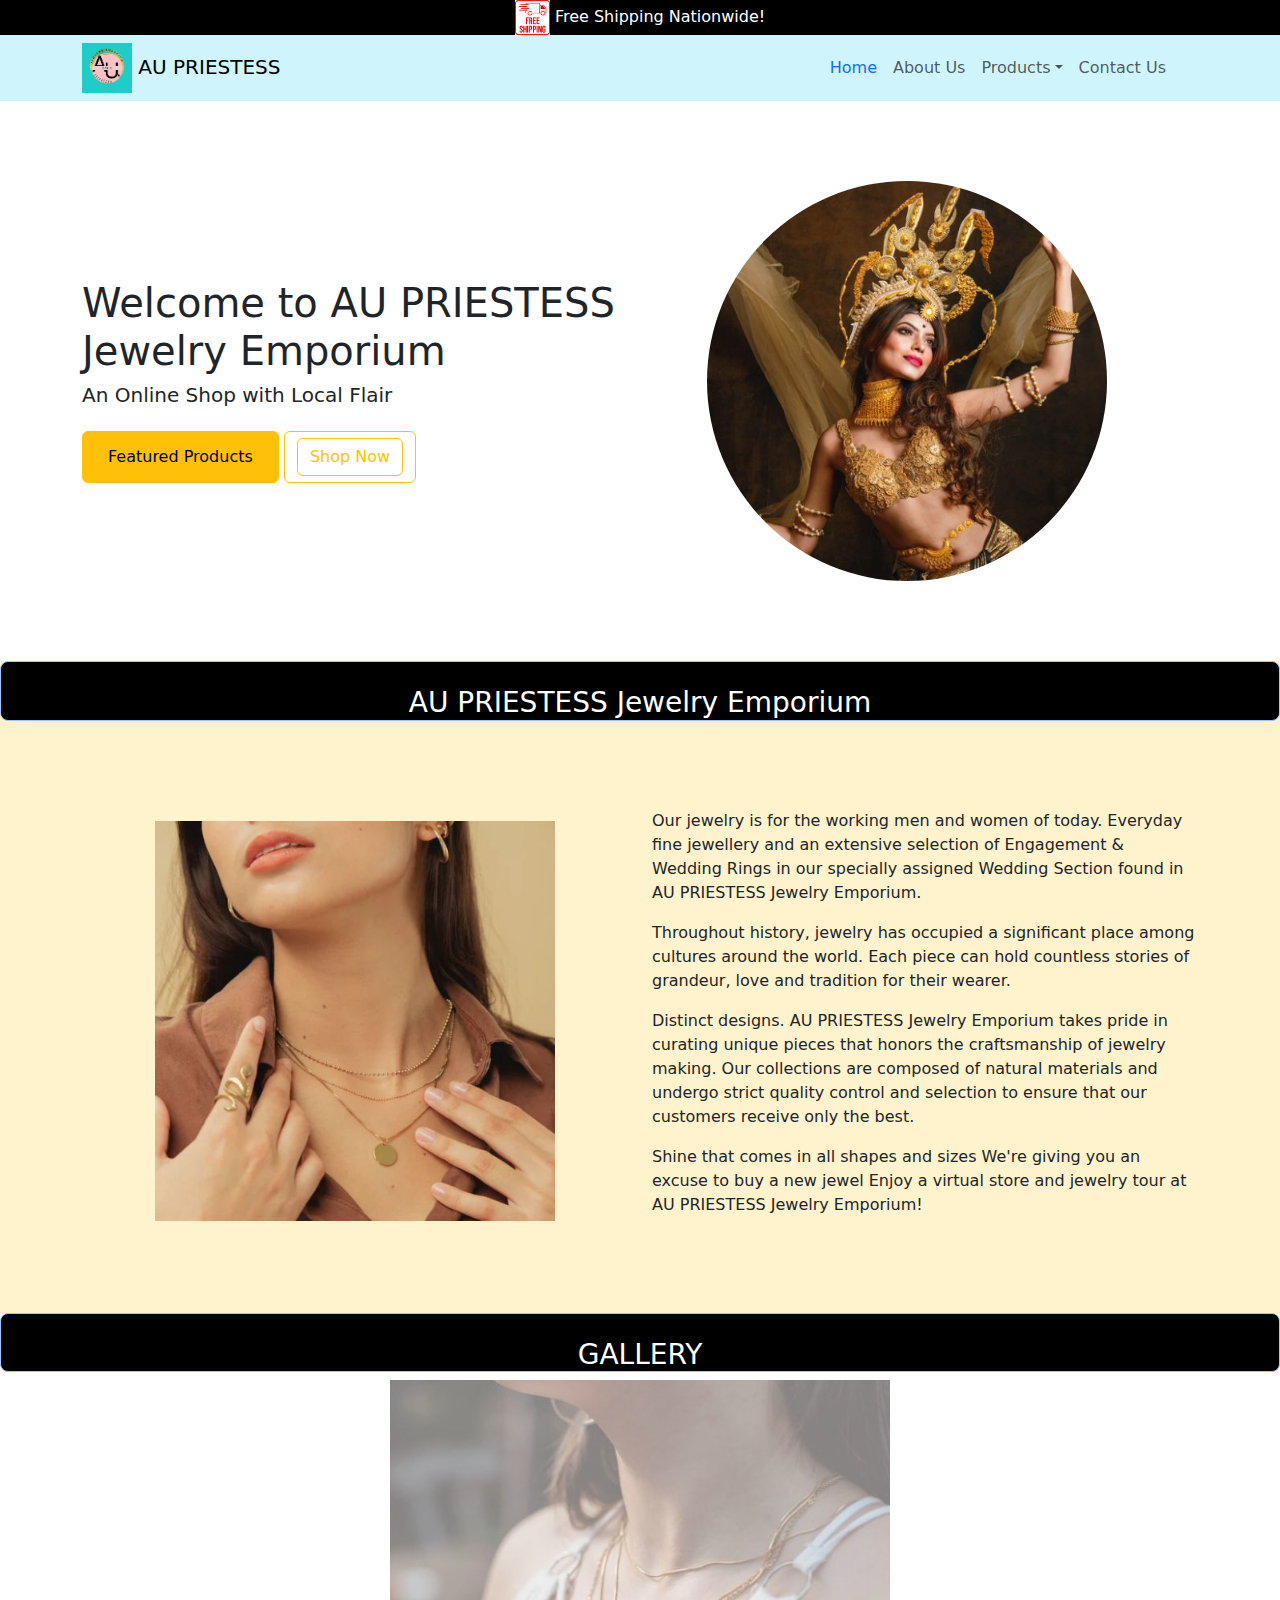
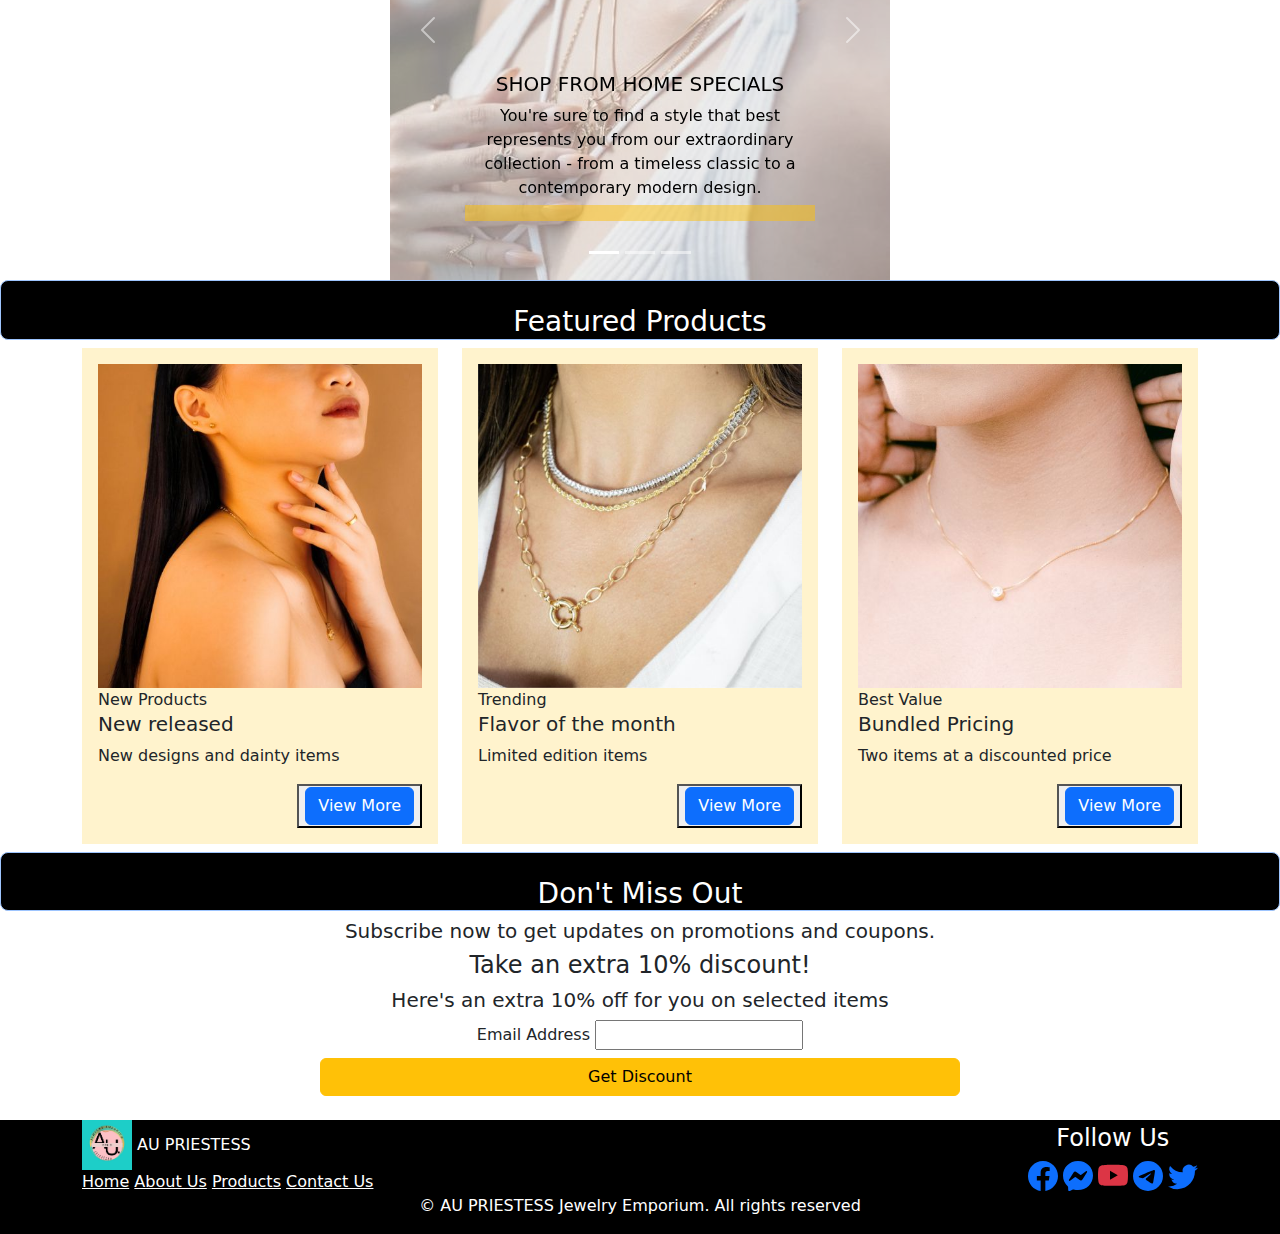
<file: index.html>
<!DOCTYPE html>
<html lang="en">
  <head>
    <meta charset="UTF-8" />
    <meta http-equiv="X-UA-Compatible" content="IE=edge" />
    <meta name="viewport" content="width=device-width, initial-scale=1.0" />
    <title>Document</title>
    <link rel="stylesheet" href="./bootstrap.min.css" />
    <link rel="stylesheet" href="./MiniPro1.css" />
    <link rel="stylesheet" href="./footer.css" />
  </head>
  <body>
    <section>
      <div class="bg-black text-white" class="row align-items-center w-100">
        <div class="d-flex justify-content-center" class="col">
          <a class="navbar-brand" href="#">
            <img src="./free ship mp1.jpg" alt="Promo" width="35" height="35" class="img-fluid" class="d-inline-block align-text-top" >
            Free Shipping Nationwide!
          </a>
        </div>
    </section>
    <div
      class="offcanvas offcanvas-end"
      tabindex="-1"
      id="sidebar"
      aria-labelledby="sidebar"
    >
      <div class="offcanvas-header">
        <h5 class="offcanvas-title" id="sidebar-title">sidebar</h5>
        <button
          class="btn-close"
          data-bs-dismiss="offcanvas"
          aria-label="Close"
        ></button>
      </div>
      <div class="offcanvas-body">
        <ul class="navbar-nav">
          <li class="nav-item">
            <a href="./index.html" class="nav-link">Home</a>
            <a href="./About.html" class="nav-link">About Us</a>
            <a href="./Ear.html" class="nav-link">Earrings</a>
            <a href="./Pendants.html" class="nav-link">Pendants</a>
            <a href="./contact.html" class="nav-link">Contact Us</a>
          </li>
        </ul>
      </div>
    </div>
    <nav class="navbar sticky-top navbar-expand-lg bg-info-subtle">
      <div class="container">
        <div class="row justify-content-between align-items-center w-100">
          <div class="col">
             <a class="navbar-brand" href="./index.html" class="btn btn-warning" class="nav-link">
              <img src="./logo mp1.jpg" alt="Promo" width="50" height="50" class="img-fluid" class="d-inline-block align-text-top" >
              AU PRIESTESS
              
            </a>
          </div>
          <div class="col">
            <div class="collapse navbar-collapse justify-content-end">
              <ul class="navbar-nav align-items-center">
                <li class="nav-item">
                  <a
                    href="#home"
                    class="nav-link text-primary"
                    aria-current="page"
                    >Home</a
                  >
                </li>
                <li class="nav-item">
                  <a href="./About.html" class="nav-link">About Us</a>
                </li>
                <li class="nav-item dropdown">
                  <a
                    href="#"
                    class="nav-link dropdown-toggle"
                    role="button"
                    data-bs-toggle="dropdown"
                    aria-expanded="false"
                    >Products</a
                  >
                  <ul class="dropdown-menu">
                    <li>
                      <a href="./Ear.html" class="dropdown-item">Earrings</a>
                    </li>
                    <li>
                      <a href="./Pendants.html" class="dropdown-item">Pendants</a>
                    </li>
                  </ul>
                </li>
                <li class="nav-item">
                  <a href="./contact.html" class="nav-link">Contact Us</a>
                </li>
              </ul>
            </div>
          </div>
          <div class="col d-lg-none d-flex justify-content-end">
            <button
              class="navbar-toggler"
              type="button"
              data-bs-toggle="offcanvas"
              data-bs-target="#sidebar"
              aria-controls="sidebar"
              aria-expanded="false"
              aria-label="Toggle navigation"
            >
              <span class="navbar-toggler-icon"></span>
            </button>
          </div>
        </div>
      </div>
    </nav>
    <main>
      <section id="home">
        <div class="container hero d-flex align-items-center">
          <div class="row w-100">
            <div
              class="col d-flex justify-content-center flex-column text-center mb-4 text-md-start mb-md-0"
            >
            <h1>Welcome to AU PRIESTESS Jewelry Emporium</h1>
            <h5 class="mb-4">
              An Online Shop with Local Flair
              </h5>
              <div>

                <button type="button" class="btn btn-warning"> <a href="./Pendants.html" class="btn btn-warning" class="nav-link">Featured Products</a></button>
                <button type="button" class="btn btn-outline-warning"> <a href="./Ear.html" class="btn btn-outline-warning" class="nav-link">Shop Now</a></button>
              </div>
            </div>
            <div class="col d-flex justify-content-center">
              <img src="./carousel1.jpg" alt="" />
            </div>
          </div>
        </div>
      </section>
      <section class="bg-warning-subtle" id="about">
        <h3 class="text-center pt-4 text-white bg-black border border-primary-subtle rounded-3">AU PRIESTESS Jewelry Emporium</h3>
        <div class="container about d-flex align-items-center">
          <div class="row">
            <div
              class="col-12 col-sm-6 d-flex justify-content-center align-items-center mb-4 mb-sm-0"
            >
              <img src="./about us.jpg" alt="" />
            </div>
            <div class="col-12 col-sm-6 text-emphasis-warning" >
              <p>
                Our jewelry is for the working men and women of today. Everyday fine jewellery and an extensive selection of Engagement & Wedding Rings in our specially assigned Wedding Section found in AU PRIESTESS Jewelry Emporium.
              </p>
              <p>
                Throughout history, jewelry has occupied a significant place among cultures around  the world.  Each piece can hold countless stories of grandeur, love and tradition for  their wearer.
              </p>
              <p>
                Distinct designs. AU PRIESTESS Jewelry Emporium  takes pride in curating unique pieces that honors  the  craftsmanship  of  jewelry  making.  Our  collections  are  composed of  natural  materials  and  undergo  strict  quality  control  and  selection  to  ensure  that  our  customers receive only the best. 
              </p>
              <p>
                Shine that comes in all shapes and sizes
                We're giving you an excuse to buy a new jewel
                Enjoy a virtual store and jewelry tour at AU PRIESTESS Jewelry Emporium! 
              </p>
            </div>
          </div>
        </div>
      </section>
      <section id="products">
        <h3 class="text-center pt-4 text-white bg-black border border-primary-subtle rounded-3">GALLERY</h3>
        <div
          class="container projects d-flex align-items-center justify-content-center"
        >
        <div id="carouselExampleCaptions" class="carousel slide" >
          <div class="carousel-indicators">
            <button type="button" data-bs-target="#carouselExampleCaptions" data-bs-slide-to="0" class="active" aria-current="true" aria-label="Slide 1"></button>
            <button type="button" data-bs-target="#carouselExampleCaptions" data-bs-slide-to="1" aria-label="Slide 2"></button>
            <button type="button" data-bs-target="#carouselExampleCaptions" data-bs-slide-to="2" aria-label="Slide 3"></button>
          </div>
          <div class="carousel-inner">
            <div class="carousel-item active">
              <img class="opacity-50" src="./home bg.jpg" class="d-block w-100" alt="...">
              <div class="carousel-caption d-none d-md-block text-black">
                <h5>SHOP FROM HOME SPECIALS</h5>
                <p class="placeholder-wave">You're sure to find a style that best represents you from our extraordinary collection - from a timeless classic to a contemporary modern design.<span class="placeholder col-12 bg-warning"></span></p>
              </div>
            </div>
            <div class="carousel-item">
              <img class="opacity-50" src="./carousel2.jpg" class="d-block w-100" alt="...">
              <div class="carousel-caption d-none d-md-block text-black">
                <h5>JEWELRY MADNESS</h5>
                <p class="placeholder-wave">AU PRIESTESS Jewelry Emporium continues to
                  provide its discerning jewelry lover friends
                  and clients with one of a kind, high quality,
                  and timeless jewelry pieces that are beyond a
                  single generation. <span class="placeholder col-12 bg-warning"></span></p>
              </div>
            </div>
            <div class="carousel-item">
              <img class="opacity-50" src="./new products.jpg" class="d-block w-100" alt="...">
              <div class="carousel-caption d-none d-md-block text-black">
                <h5>MADE FOR YOU</h5>
                <p class="placeholder-wave"> Choose from our wide array of engagement rings in the Philippines. Now available online at AU PRIESTESS Jewelry Emporium. <span class="placeholder col-12 bg-warning"></span></p>
              </div>
            </div>
          </div>
          <button class="carousel-control-prev" type="button" data-bs-target="#carouselExampleCaptions" data-bs-slide="prev">
            <span class="carousel-control-prev-icon" aria-hidden="true"></span>
            <span class="visually-hidden">Previous</span>
          </button>
          <button class="carousel-control-next" type="button" data-bs-target="#carouselExampleCaptions" data-bs-slide="next">
            <span class="carousel-control-next-icon" aria-hidden="true"></span>
            <span class="visually-hidden">Next</span>
          </button>
        </div>
      </section>
      <section id="products">
        <h3 class="text-center pt-4 text-white bg-black border border-primary-subtle rounded-3">Featured Products</h3>
        <div
          class="container projects d-flex align-items-center justify-content-center"
        >

          <div class="row">
            <div class="col-12 col-md-4">
              <div class="p-3 mb-2 bg-warning-subtle text-emphasis-warning" class="card">
                <img src="./carousel3.jpg" class="card-img-top" alt="" />
                <div class="card-header">New Products</div>
                <div class="card-body">
                  <h5>New released</h5>
                  <p>New designs and dainty items</p>
                </div>
                <div class="card-footer d-flex justify-content-end">
                  <button> <a href="./Pendants.html" class="btn btn-primary" class="nav-link">View More</a></button>
                  
                </div>
              </div>
            </div>
            <div class="col-12 col-md-4">
              <div class="p-3 mb-2 bg-warning-subtle text-emphasis-warning" class="card">
                <img src="./trending.jpg" class="card-img-top" alt="" />
                <div class="card-header">Trending</div>
                <div class="card-body">
                  <h5>Flavor of the month</h5>
                  <p>Limited edition items</p>
                </div>
                <div class="card-footer d-flex justify-content-end">
                  <button> <a href="./Ear.html" class="btn btn-primary" class="nav-link">View More</a></button>
                </div>
              </div>
            </div>
            <div class="col-12 col-md-4">
              <div class="p-3 mb-2 bg-warning-subtle text-emphasis-warning" class="card">
                <img src="./best value.jpg" class="card-img-top" alt="" />
                <div class="card-header">Best Value</div>
                <div class="card-body">
                  <h5>Bundled Pricing</h5>
                  <p>Two items at a discounted price</p>
                </div>
                <div class="card-footer d-flex justify-content-end">
                  <button> <a href="./Ear.html" class="btn btn-primary" class="nav-link">View More</a></button>
                </div>
              </div>
            </div>
          </div>
        </div>
      </section>
      <section class="bg-white" id="about">
        <div class="text-center">
          <h3 class="text-center pt-4 text-white bg-black border border-primary-subtle rounded-3">Don't Miss Out</h3>
          <h5>Subscribe now to get updates on promotions and coupons. </h5>
          <h4>Take an extra 10% discount!</h4>
          <h5>Here's an extra 10% off for you on selected items</h5>
          
          <form>
            <div class="d-block justify-content-center">
              <label for="email" class="form-label">Email Address</label>
              <input type="email" id="email" class="form-label" />
            </div>
          </form>
          <div>
            <div class="d-grid gap-2 col-6 mx-auto">
              <button class="btn btn-warning" type="button">Get Discount</button>
            </div> 
          </div>
        </div>
      </section> 
    </main> <br>
    <footer class="bg-black text-white">
      <div class="container content">
        <div class="row">
          <div class="col-12 col-md-6 mb-4 mb-md-0">
            <a class="navbar-brand" href="./index.html" class="btn btn-warning" class="nav-link">
              <img src="./logo mp1.jpg" alt="Promo" width="50" height="50" class="img-fluid" class="d-inline-block align-text-top" >
              AU PRIESTESS
              
            </a>
            
            <nav>
              <a href="#home" class="text-white">Home</a>
              <a href="#about" class="text-white">About Us</a>
              <a href="#product" class="text-white">Products</a>
              <a href="#contact" class="text-white">Contact Us</a>
            </nav>
          </div>
          
          <div
            class="col-12 col-md-6 d-flex align-items-center justify-content-end"
          >
          <div class="text-center">
            <h4>Follow Us</h4>
            <svg xmlns="http://www.w3.org/2000/svg" width="30" height="30" fill="currentColor" class="bi bi-facebook text-primary" viewBox="0 0 16 16">
            <path d="M16 8.049c0-4.446-3.582-8.05-8-8.05C3.58 0-.002 3.603-.002 8.05c0 4.017 2.926 7.347 6.75 7.951v-5.625h-2.03V8.05H6.75V6.275c0-2.017 1.195-3.131 3.022-3.131.876 0 1.791.157 1.791.157v1.98h-1.009c-.993 0-1.303.621-1.303 1.258v1.51h2.218l-.354 2.326H9.25V16c3.824-.604 6.75-3.934 6.75-7.951z"/>
            </svg>
            <svg xmlns="http://www.w3.org/2000/svg" width="30" height="30" fill="currentColor" class="bi bi-messenger text-primary" viewBox="0 0 16 16">
            <path d="M0 7.76C0 3.301 3.493 0 8 0s8 3.301 8 7.76-3.493 7.76-8 7.76c-.81 0-1.586-.107-2.316-.307a.639.639 0 0 0-.427.03l-1.588.702a.64.64 0 0 1-.898-.566l-.044-1.423a.639.639 0 0 0-.215-.456C.956 12.108 0 10.092 0 7.76zm5.546-1.459-2.35 3.728c-.225.358.214.761.551.506l2.525-1.916a.48.48 0 0 1 .578-.002l1.869 1.402a1.2 1.2 0 0 0 1.735-.32l2.35-3.728c.226-.358-.214-.761-.551-.506L9.728 7.381a.48.48 0 0 1-.578.002L7.281 5.98a1.2 1.2 0 0 0-1.735.32z"/>
            </svg>
            <svg xmlns="http://www.w3.org/2000/svg" width="30" height="30" fill="currentColor" class="bi bi-youtube text-danger" viewBox="0 0 16 16">
            <path d="M8.051 1.999h.089c.822.003 4.987.033 6.11.335a2.01 2.01 0 0 1 1.415 1.42c.101.38.172.883.22 1.402l.01.104.022.26.008.104c.065.914.073 1.77.074 1.957v.075c-.001.194-.01 1.108-.082 2.06l-.008.105-.009.104c-.05.572-.124 1.14-.235 1.558a2.007 2.007 0 0 1-1.415 1.42c-1.16.312-5.569.334-6.18.335h-.142c-.309 0-1.587-.006-2.927-.052l-.17-.006-.087-.004-.171-.007-.171-.007c-1.11-.049-2.167-.128-2.654-.26a2.007 2.007 0 0 1-1.415-1.419c-.111-.417-.185-.986-.235-1.558L.09 9.82l-.008-.104A31.4 31.4 0 0 1 0 7.68v-.123c.002-.215.01-.958.064-1.778l.007-.103.003-.052.008-.104.022-.26.01-.104c.048-.519.119-1.023.22-1.402a2.007 2.007 0 0 1 1.415-1.42c.487-.13 1.544-.21 2.654-.26l.17-.007.172-.006.086-.003.171-.007A99.788 99.788 0 0 1 7.858 2h.193zM6.4 5.209v4.818l4.157-2.408L6.4 5.209z"/>
            </svg>
            <svg xmlns="http://www.w3.org/2000/svg" width="30" height="30" fill="currentColor" class="bi bi-telegram text-primary" viewBox="0 0 16 16">
            <path d="M16 8A8 8 0 1 1 0 8a8 8 0 0 1 16 0zM8.287 5.906c-.778.324-2.334.994-4.666 2.01-.378.15-.577.298-.595.442-.03.243.275.339.69.47l.175.055c.408.133.958.288 1.243.294.26.006.549-.1.868-.32 2.179-1.471 3.304-2.214 3.374-2.23.05-.012.12-.026.166.016.047.041.042.12.037.141-.03.129-1.227 1.241-1.846 1.817-.193.18-.33.307-.358.336a8.154 8.154 0 0 1-.188.186c-.38.366-.664.64.015 1.088.327.216.589.393.85.571.284.194.568.387.936.629.093.06.183.125.27.187.331.236.63.448.997.414.214-.02.435-.22.547-.82.265-1.417.786-4.486.906-5.751a1.426 1.426 0 0 0-.013-.315.337.337 0 0 0-.114-.217.526.526 0 0 0-.31-.093c-.3.005-.763.166-2.984 1.09z"/>
            </svg>
            <svg xmlns="http://www.w3.org/2000/svg" width="30" height="30" fill="currentColor" class="bi bi-twitter text-primary" viewBox="0 0 16 16">
            <path d="M5.026 15c6.038 0 9.341-5.003 9.341-9.334 0-.14 0-.282-.006-.422A6.685 6.685 0 0 0 16 3.542a6.658 6.658 0 0 1-1.889.518 3.301 3.301 0 0 0 1.447-1.817 6.533 6.533 0 0 1-2.087.793A3.286 3.286 0 0 0 7.875 6.03a9.325 9.325 0 0 1-6.767-3.429 3.289 3.289 0 0 0 1.018 4.382A3.323 3.323 0 0 1 .64 6.575v.045a3.288 3.288 0 0 0 2.632 3.218 3.203 3.203 0 0 1-.865.115 3.23 3.23 0 0 1-.614-.057 3.283 3.283 0 0 0 3.067 2.277A6.588 6.588 0 0 1 .78 13.58a6.32 6.32 0 0 1-.78-.045A9.344 9.344 0 0 0 5.026 15z"/>
            </svg>
          </div>
            
          </div>
          <div>
            <section>
              <div>
                <div class="text-center">
                  <p class="copyright">&copy; AU PRIESTESS Jewelry Emporium. All rights reserved</p>                             
                </div>
              </div>
            </section>  
          </div>
        </div>
      </div>
    </footer>    
    <script src="./js/bootstrap.bundle.min.js"></script>
  </body>
</html>
</file>
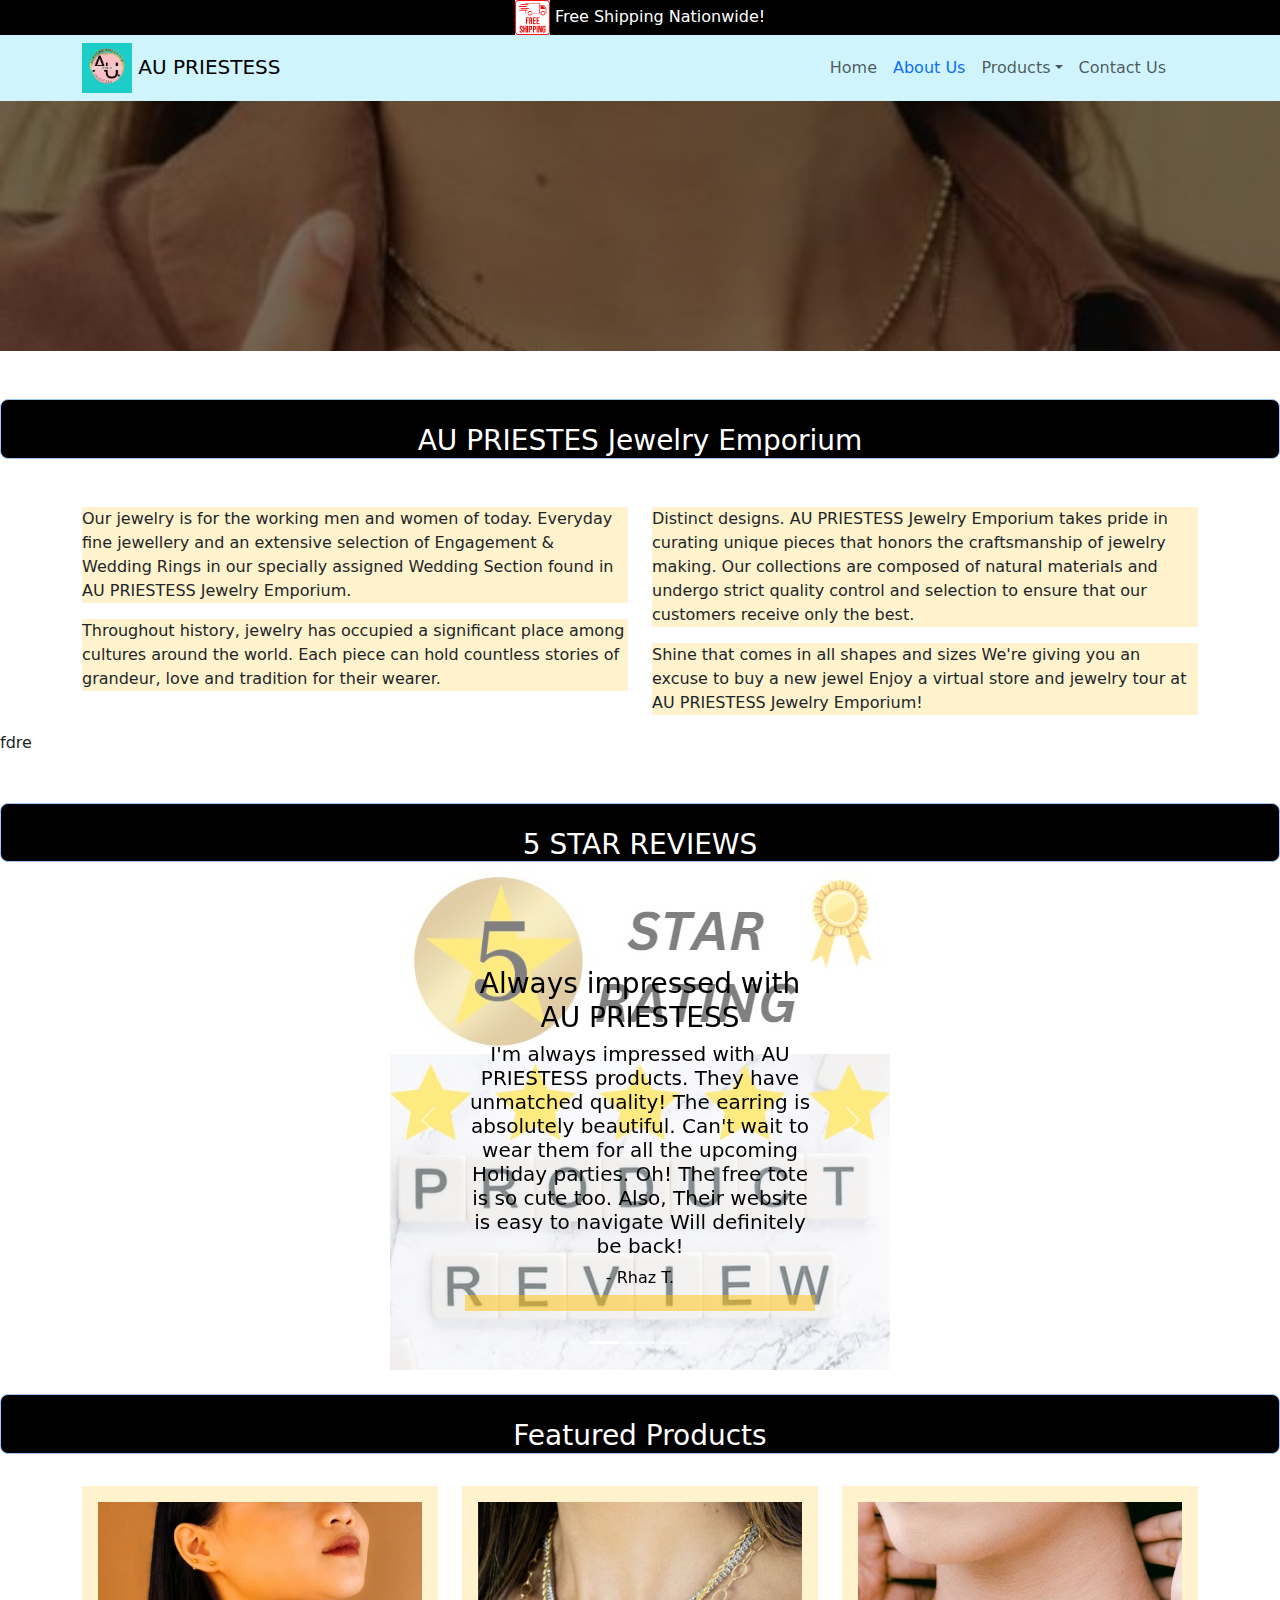
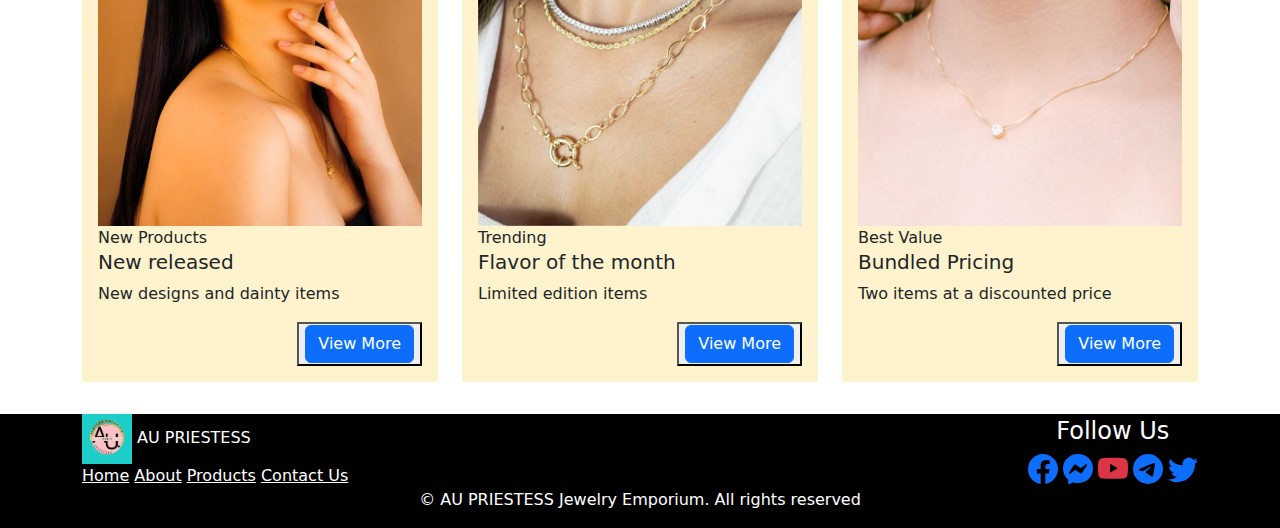
<file: About.html>
<!DOCTYPE html>
<html lang="en">
  <head>
    <meta charset="UTF-8" />
    <meta http-equiv="X-UA-Compatible" content="IE=edge" />
    <meta name="viewport" content="width=device-width, initial-scale=1.0" />
    <title>Document</title>
    <link rel="stylesheet" href="./bootstrap.min.css" />
    <link rel="stylesheet" href="./banner.css" />
    <link rel="stylesheet" href="./footer.css" />
  </head>
  <body>
    <section>
      <div class="bg-black text-white" class="row align-items-center w-100">
        <div class="d-flex justify-content-center" class="col">
          <a class="navbar-brand" href="#">
            <img src="./free ship mp1.jpg" alt="Promo" width="35" height="35" class="img-fluid" class="d-inline-block align-text-top" >
            Free Shipping Nationwide!
          </a>
        </div>
    </section>
    <div
      class="offcanvas offcanvas-end"
      tabindex="-1"
      id="sidebar"
      aria-labelledby="sidebar"
    >
      <div class="offcanvas-header">
        <h5 class="offcanvas-title" id="sidebar-title">This is sidebar</h5>
        <button
          class="btn-close"
          data-bs-dismiss="offcanvas"
          aria-label="Close"
        ></button>
      </div>
      <div class="offcanvas-body">
        <ul class="navbar-nav">
          <li class="nav-item">
            <a href="./index.html" class="nav-link">Home</a>
            <a href="./About.html" class="nav-link">About</a>
            <a href="./Ear.html" class="nav-link">Earrings</a>
            <a href="./Necklace.html" class="nav-link">Necklaces</a>
            <a href="./contact.html" class="nav-link">Contact Us</a>
          </li>
        </ul>
      </div>
    </div>
    
    <nav class="navbar sticky-top navbar-expand-lg bg-info-subtle">
      <div class="container">
        <div class="row justify-content-between align-items-center w-100">
          <div class="col">
            <a class="navbar-brand" href="./index.html" class="btn btn-warning" class="nav-link">
              <img src="./logo mp1.jpg" alt="Promo" width="50" height="50" class="img-fluid" class="d-inline-block align-text-top" >
              AU PRIESTESS
              
            </a>
          </div>
          <div class="col">
            <div class="collapse navbar-collapse justify-content-end">
              <ul class="navbar-nav align-items-center">
                <li class="nav-item">
                  <a href="./index.html" class="nav-link" aria-current="page"
                    >Home</a
                  >
                </li>
                <li class="nav-item">
                  <a href="./About.html" class="nav-link text-primary">About Us</a>
                </li>
                <li class="nav-item dropdown">
                  <a
                    href="#"
                    class="nav-link dropdown-toggle"
                    role="button"
                    data-bs-toggle="dropdown"
                    aria-expanded="false"
                    >Products</a
                  >
                  <ul class="dropdown-menu">
                    <li>
                      <a href="./Ear.html" class="dropdown-item">Earrings</a>
                    </li>
                    <li>
                      <a href="./Pendants.html" class="dropdown-item">Pendants</a>
                    </li>
                  </ul>
                </li>
                <li class="nav-item">
                  <a href="./contact.html" class="nav-link">Contact Us</a>
                </li>
              </ul>
            </div>
          </div>
          <div class="col d-lg-none d-flex justify-content-end">
            <button
              class="navbar-toggler"
              type="button"
              data-bs-toggle="offcanvas"
              data-bs-target="#sidebar"
              aria-controls="sidebar"
              aria-expanded="false"
              aria-label="Toggle navigation"
            >
              <span class="navbar-toggler-icon"></span>
            </button>
          </div>
        </div>
      </div>
    </nav>
    <main>
      <div class="banner-container">
        <img src="./about us.jpg" width="500px" height="500"   class="banner" alt="" />
        <div class="overlay"></div>
      </div>
      <section class="py-5">
        <h3 class="text-center pt-4 text-white bg-black border border-primary-subtle rounded-3">AU PRIESTES Jewelry Emporium</h3>
        <div class="container mt-5">
          <div class="row">
            <div class="col-12 col-sm-6">
              <p class="bg-warning-subtle">
                Our jewelry is for the working men and women of today. Everyday fine jewellery and an extensive selection of Engagement & Wedding Rings in our specially assigned Wedding Section found in AU PRIESTESS Jewelry Emporium.
              </p>
              <p class="bg-warning-subtle">
                Throughout history, jewelry has occupied a significant place among cultures around  the world.  Each piece can hold countless stories of grandeur, love and tradition for  their wearer.
              </p>
            </div>
            <div class="col-12 col-sm-6">
              <p class="bg-warning-subtle">
                Distinct designs. AU PRIESTESS Jewelry Emporium  takes pride in curating unique pieces that honors  the  craftsmanship  of  jewelry  making.  Our  collections  are  composed of  natural  materials  and  undergo  strict  quality  control  and  selection  to  ensure  that  our  customers receive only the best. 
              </p>
              <p class="bg-warning-subtle">
                Shine that comes in all shapes and sizes
                We're giving you an excuse to buy a new jewel
                Enjoy a virtual store and jewelry tour at AU PRIESTESS Jewelry Emporium!
              </p>
            </div>
          </div>
        </div>fdre
      </section>
      <section id="review">
        <h3 class="text-center pt-4 text-white bg-black border border-primary-subtle rounded-3">5 STAR REVIEWS</h3>
        <div id="carouselExampleIndicators" class="carousel slide">
          <div
          class="container projects d-flex align-items-center justify-content-center"
        >
        <div id="carouselExampleCaptions" class="carousel slide" >
          <div class="carousel-indicators">
            <button type="button" data-bs-target="#carouselExampleCaptions" data-bs-slide-to="0" class="active" aria-current="true" aria-label="Slide 1"></button>
            <button type="button" data-bs-target="#carouselExampleCaptions" data-bs-slide-to="1" aria-label="Slide 2"></button>
            <button type="button" data-bs-target="#carouselExampleCaptions" data-bs-slide-to="2" aria-label="Slide 3"></button>
          </div>
          <div class="carousel-inner">
            <div class="carousel-item active">
              <img class="opacity-50" src="./reviews mp1.jpg" class="d-block w-100" alt="...">
              <div class="carousel-caption d-none d-md-block text-black">
                <h3>Always impressed with AU PRIESTESS</h3>
                <h5>
                  I'm always impressed with AU PRIESTESS products. They have unmatched quality! The earring is absolutely beautiful. Can't wait to wear them for all the upcoming Holiday parties. Oh! The free tote is so cute too.
                  Also, Their website is easy to navigate Will definitely be back!</h5>
                <p class="placeholder-wave"> - Rhaz T.<span class="placeholder col-12 bg-warning"></span></p>
              </div>
            </div>
            <div class="carousel-item">
              <img class="opacity-50" src="./reviews mp1.jpg" class="d-block w-100" alt="...">
              <div class="carousel-caption d-none d-md-block text-black">
                <h3>I love it!</h3>
                <h5>I wear this on a daily basis and the gold does not fade at alll. It looks just as good as when I first bought it. Totally buying more.</h5>
                <p class="placeholder-wave"> - Amy P.<span class="placeholder col-12 bg-warning"></span></p>
              </div>
            </div>
            <div class="carousel-item">
              <img class="opacity-50" src="./reviews mp1.jpg" class="d-block w-100" alt="...">
              <div class="carousel-caption d-none d-md-block text-black">
                <h3>Beautiful!!!</h3>
                <h5>Love these earrings! They are beautiful and feel of good quality. They came in really cute packaging and the hand written note was a nice touch. For whatever reason I thought the Pearl was going to be real but it's more of a Pearl-like bead. Still really beautiful and worth the money.</h5>
                <p class="placeholder-wave"> - Kristen F.<span class="placeholder col-12 bg-warning"></span></p>
              </div>
            </div>
          </div>
          <button class="carousel-control-prev" type="button" data-bs-target="#carouselExampleCaptions" data-bs-slide="prev">
            <span class="carousel-control-prev-icon" aria-hidden="true"></span>
            <span class="visually-hidden">Previous</span>
          </button>
          <button class="carousel-control-next" type="button" data-bs-target="#carouselExampleCaptions" data-bs-slide="next">
            <span class="carousel-control-next-icon" aria-hidden="true"></span>
            <span class="visually-hidden">Next</span>
          </button>
        </div>

      </section> <br>
      <section id="products">
        <h3 class="text-center pt-4 text-white bg-black border border-primary-subtle rounded-3">Featured Products</h3> <br>
        <div
          class="container projects d-flex align-items-center justify-content-center"
        >
        <div class="row">
          <div class="col-12 col-md-4">
            <div class="p-3 mb-2 bg-warning-subtle text-emphasis-warning" class="card">
              <img src="./carousel3.jpg" class="card-img-top" alt="" />
              <div class="card-header">New Products</div>
              <div class="card-body">
                <h5>New released</h5>
                <p>New designs and dainty items</p>
              </div>
              <div class="card-footer d-flex justify-content-end">
                <button> <a href="./Pendants.html" class="btn btn-primary" class="nav-link">View More</a></button>
                
              </div>
            </div>
          </div>
          <div class="col-12 col-md-4">
            <div class="p-3 mb-2 bg-warning-subtle text-emphasis-warning" class="card">
              <img src="./trending.jpg" class="card-img-top" alt="" />
              <div class="card-header">Trending</div>
              <div class="card-body">
                <h5>Flavor of the month</h5>
                <p>Limited edition items</p>
              </div>
              <div class="card-footer d-flex justify-content-end">
                <button> <a href="./Ear.html" class="btn btn-primary" class="nav-link">View More</a></button>
              </div>
            </div>
          </div>
          <div class="col-12 col-md-4">
            <div class="p-3 mb-2 bg-warning-subtle text-emphasis-warning" class="card">
              <img src="./best value.jpg" class="card-img-top" alt="" />
              <div class="card-header">Best Value</div>
              <div class="card-body">
                <h5>Bundled Pricing</h5>
                <p>Two items at a discounted price</p>
              </div>
              <div class="card-footer d-flex justify-content-end">
                <button> <a href="./Ear.html" class="btn btn-primary" class="nav-link">View More</a></button>
              </div>
            </div>
          </div>
        </div>
      </div>
      </section>
    </main> <br>
    <footer class="bg-black text-white">
      <div class="container content">
        <div class="row">
          <div class="col-12 col-md-6 mb-4 mb-md-0">
            <a class="navbar-brand" href="./index.html" class="btn btn-warning" class="nav-link">
              <img src="./logo mp1.jpg" alt="Promo" width="50" height="50" class="img-fluid" class="d-inline-block align-text-top" >
              AU PRIESTESS
              
            </a>
            <nav>
              <a href="#home" class="text-white">Home</a>
              <a href="#about" class="text-white">About</a>
              <a href="#product" class="text-white">Products</a>
              <a href="#contact" class="text-white">Contact Us</a>
            </nav>
          </div>
          
          <div
            class="col-12 col-md-6 d-flex align-items-center justify-content-end"
          >
          <div class="text-center">
            <h4>Follow Us</h4>
            <svg xmlns="http://www.w3.org/2000/svg" width="30" height="30" fill="currentColor" class="bi bi-facebook text-primary" viewBox="0 0 16 16">
            <path d="M16 8.049c0-4.446-3.582-8.05-8-8.05C3.58 0-.002 3.603-.002 8.05c0 4.017 2.926 7.347 6.75 7.951v-5.625h-2.03V8.05H6.75V6.275c0-2.017 1.195-3.131 3.022-3.131.876 0 1.791.157 1.791.157v1.98h-1.009c-.993 0-1.303.621-1.303 1.258v1.51h2.218l-.354 2.326H9.25V16c3.824-.604 6.75-3.934 6.75-7.951z"/>
            </svg>
            <svg xmlns="http://www.w3.org/2000/svg" width="30" height="30" fill="currentColor" class="bi bi-messenger text-primary" viewBox="0 0 16 16">
            <path d="M0 7.76C0 3.301 3.493 0 8 0s8 3.301 8 7.76-3.493 7.76-8 7.76c-.81 0-1.586-.107-2.316-.307a.639.639 0 0 0-.427.03l-1.588.702a.64.64 0 0 1-.898-.566l-.044-1.423a.639.639 0 0 0-.215-.456C.956 12.108 0 10.092 0 7.76zm5.546-1.459-2.35 3.728c-.225.358.214.761.551.506l2.525-1.916a.48.48 0 0 1 .578-.002l1.869 1.402a1.2 1.2 0 0 0 1.735-.32l2.35-3.728c.226-.358-.214-.761-.551-.506L9.728 7.381a.48.48 0 0 1-.578.002L7.281 5.98a1.2 1.2 0 0 0-1.735.32z"/>
            </svg>
            <svg xmlns="http://www.w3.org/2000/svg" width="30" height="30" fill="currentColor" class="bi bi-youtube text-danger" viewBox="0 0 16 16">
            <path d="M8.051 1.999h.089c.822.003 4.987.033 6.11.335a2.01 2.01 0 0 1 1.415 1.42c.101.38.172.883.22 1.402l.01.104.022.26.008.104c.065.914.073 1.77.074 1.957v.075c-.001.194-.01 1.108-.082 2.06l-.008.105-.009.104c-.05.572-.124 1.14-.235 1.558a2.007 2.007 0 0 1-1.415 1.42c-1.16.312-5.569.334-6.18.335h-.142c-.309 0-1.587-.006-2.927-.052l-.17-.006-.087-.004-.171-.007-.171-.007c-1.11-.049-2.167-.128-2.654-.26a2.007 2.007 0 0 1-1.415-1.419c-.111-.417-.185-.986-.235-1.558L.09 9.82l-.008-.104A31.4 31.4 0 0 1 0 7.68v-.123c.002-.215.01-.958.064-1.778l.007-.103.003-.052.008-.104.022-.26.01-.104c.048-.519.119-1.023.22-1.402a2.007 2.007 0 0 1 1.415-1.42c.487-.13 1.544-.21 2.654-.26l.17-.007.172-.006.086-.003.171-.007A99.788 99.788 0 0 1 7.858 2h.193zM6.4 5.209v4.818l4.157-2.408L6.4 5.209z"/>
            </svg>
            <svg xmlns="http://www.w3.org/2000/svg" width="30" height="30" fill="currentColor" class="bi bi-telegram text-primary" viewBox="0 0 16 16">
            <path d="M16 8A8 8 0 1 1 0 8a8 8 0 0 1 16 0zM8.287 5.906c-.778.324-2.334.994-4.666 2.01-.378.15-.577.298-.595.442-.03.243.275.339.69.47l.175.055c.408.133.958.288 1.243.294.26.006.549-.1.868-.32 2.179-1.471 3.304-2.214 3.374-2.23.05-.012.12-.026.166.016.047.041.042.12.037.141-.03.129-1.227 1.241-1.846 1.817-.193.18-.33.307-.358.336a8.154 8.154 0 0 1-.188.186c-.38.366-.664.64.015 1.088.327.216.589.393.85.571.284.194.568.387.936.629.093.06.183.125.27.187.331.236.63.448.997.414.214-.02.435-.22.547-.82.265-1.417.786-4.486.906-5.751a1.426 1.426 0 0 0-.013-.315.337.337 0 0 0-.114-.217.526.526 0 0 0-.31-.093c-.3.005-.763.166-2.984 1.09z"/>
            </svg>
            <svg xmlns="http://www.w3.org/2000/svg" width="30" height="30" fill="currentColor" class="bi bi-twitter text-primary" viewBox="0 0 16 16">
            <path d="M5.026 15c6.038 0 9.341-5.003 9.341-9.334 0-.14 0-.282-.006-.422A6.685 6.685 0 0 0 16 3.542a6.658 6.658 0 0 1-1.889.518 3.301 3.301 0 0 0 1.447-1.817 6.533 6.533 0 0 1-2.087.793A3.286 3.286 0 0 0 7.875 6.03a9.325 9.325 0 0 1-6.767-3.429 3.289 3.289 0 0 0 1.018 4.382A3.323 3.323 0 0 1 .64 6.575v.045a3.288 3.288 0 0 0 2.632 3.218 3.203 3.203 0 0 1-.865.115 3.23 3.23 0 0 1-.614-.057 3.283 3.283 0 0 0 3.067 2.277A6.588 6.588 0 0 1 .78 13.58a6.32 6.32 0 0 1-.78-.045A9.344 9.344 0 0 0 5.026 15z"/>
            </svg>
          </div>
            
          </div>
          <div>
            <section>
              <div>
                <div class="text-center">
                  <p class="copyright">&copy; AU PRIESTESS Jewelry Emporium. All rights reserved</p>                             
                </div>
              </div>
            </section>  
          </div>
        </div>
      </div>
    </footer>    
    <script src="./js/bootstrap.bundle.min.js"></script>
  </body>
</html>
</file>
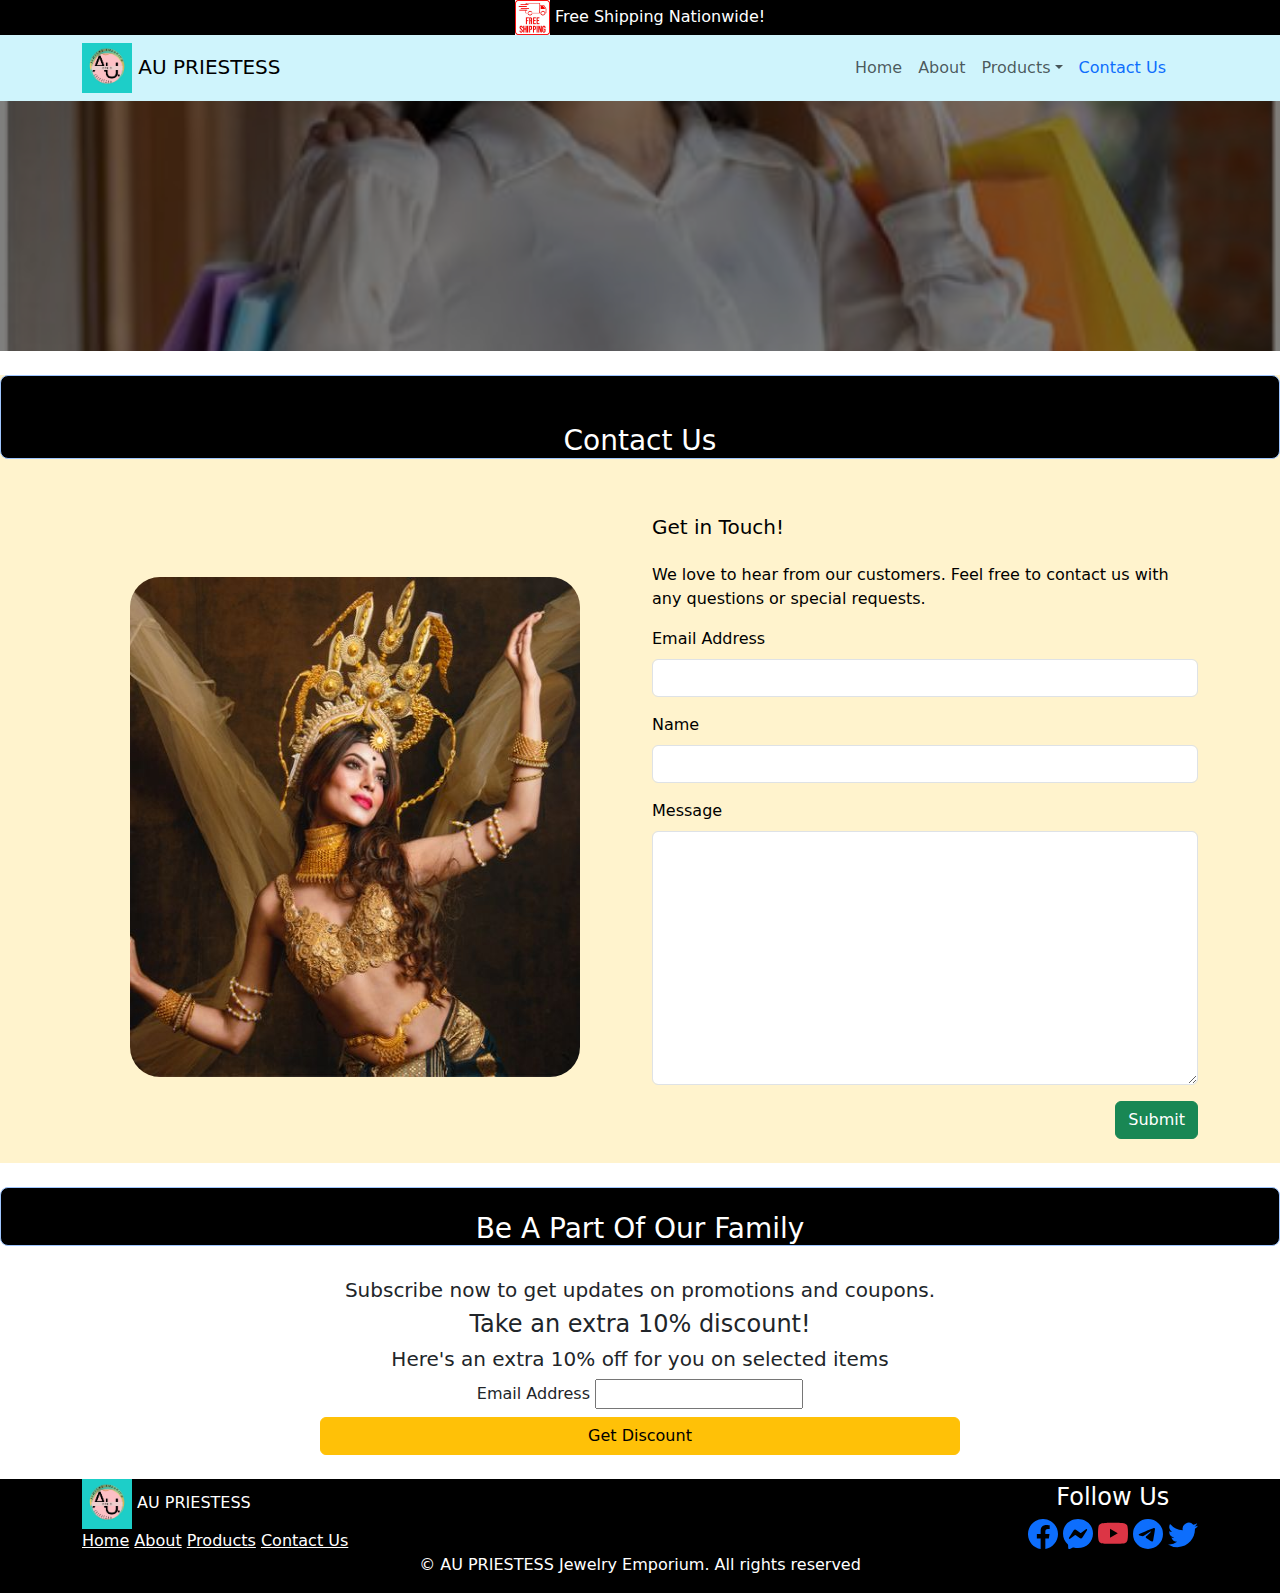
<file: contact.html>
<!DOCTYPE html>
<html lang="en">
  <head>
    <meta charset="UTF-8" />
    <meta http-equiv="X-UA-Compatible" content="IE=edge" />
    <meta name="viewport" content="width=device-width, initial-scale=1.0" />
    <title>Document</title>
    <link rel="stylesheet" href="./bootstrap.min.css" />
    <link rel="stylesheet" href="./contact.css" />
    <link rel="stylesheet" href="./banner.css" />
    <link rel="stylesheet" href="./footer.css" />
  </head>
  <body>
    <section>
        <div class="bg-black text-white" class="row align-items-center w-100">
          <div class="d-flex justify-content-center" class="col">
            <a class="navbar-brand" href="#">
              <img src="./free ship mp1.jpg" alt="Promo" width="35" height="35" class="img-fluid" class="d-inline-block align-text-top" >
              Free Shipping Nationwide!
            </a>
          </div>
      </section>
    <div
      class="offcanvas offcanvas-end"
      tabindex="-1"
      id="sidebar"
      aria-labelledby="sidebar"
    >
      <div class="offcanvas-header">
        <h5 class="offcanvas-title" id="sidebar-title">This is sidebar</h5>
        <button
          class="btn-close"
          data-bs-dismiss="offcanvas"
          aria-label="Close"
        ></button>
      </div>
      <div class="offcanvas-body">
        <ul class="navbar-nav">
          <li class="nav-item">
            <a href="./index.html" class="nav-link">Home</a>
            <a href="./About.html" class="nav-link">About Us</a>
            <a href="./Ear.html" class="nav-link">Earrings</a>
            <a href="./Pendants.html" class="nav-link">Pendants</a>
            <a href="./contact.html" class="nav-link">Contact Us</a>
          </li>
        </ul>
      </div>
    </div>
    <nav class="navbar sticky-top navbar-expand-lg bg-info-subtle">
        <div class="container">
          <div class="row justify-content-between align-items-center w-100">
            <div class="col">
              <a class="navbar-brand" href="./index.html" class="btn btn-warning" class="nav-link">
                <img src="./logo mp1.jpg" alt="Promo" width="50" height="50" class="img-fluid" class="d-inline-block align-text-top" >
                AU PRIESTESS
                
              </a>
            </div>
          <div class="col">
            <div class="collapse navbar-collapse justify-content-end">
              <ul class="navbar-nav align-items-center">
                <li class="nav-item">
                  <a href="./index.html" class="nav-link" aria-current="page"
                    >Home</a
                  >
                </li>
                <li class="nav-item">
                  <a href="./About.html" class="nav-link">About</a>
                </li>
                <li class="nav-item dropdown">
                  <a
                    href="#"
                    class="nav-link dropdown-toggle"
                    role="button"
                    data-bs-toggle="dropdown"
                    aria-expanded="false"
                    >Products</a
                  >
                  <ul class="dropdown-menu">
                    <li>
                      <a href="./Ear.html" class="dropdown-item">Earrings</a>
                    </li>
                    <li>
                      <a href="./Pendants.html" class="dropdown-item">Pendants</a>
                    </li>
                  </ul>
                </li>
                <li class="nav-item">
                  <a href="./contact.html" class="nav-link text-primary"
                    >Contact Us</a
                  >
                </li>
              </ul>
            </div>
          </div>
          <div class="col d-lg-none d-flex justify-content-end">
            <button
              class="navbar-toggler"
              type="button"
              data-bs-toggle="offcanvas"
              data-bs-target="#sidebar"
              aria-controls="sidebar"
              aria-expanded="false"
              aria-label="Toggle navigation"
            >
              <span class="navbar-toggler-icon"></span>
            </button>
          </div>
        </div>
      </div>
    </nav>
    <main>
        <div class="banner-container">
            <img src="./satis- mp1.jpg" class="banner" alt="" />
            <div class="overlay"></div>
        </div> <br>
        <section class="bg-warning-subtle text-black" id="contact">
            <h3 class="text-center pt-5 text-white bg-black border border-primary-subtle rounded-3">Contact Us</h3> <br>
            <div class="container py-4 contact">
              <div class="row">
                <div
              class="col-12 col-sm-6 d-flex justify-content-center align-items-center mb-4 mb-sm-0"
            >
              <img src="./carousel1.jpg" alt=""  height="800" width="450"/>
            </div>
                
                <div class="col-12 col-md-6">
                  <h5 class="mb-4">Get in Touch!</h5>
                  <p>We love to hear from our customers. Feel free to contact us with any questions or special requests. </p>
                  <form>
                    <div class="mb-3">
                      <label for="email" class="form-label">Email Address</label>
                      <input type="email" id="email" class="form-control" />
                    </div>
                    <div class="mb-3">
                      <label for="name" class="form-label">Name</label>
                      <input type="text" id="name" class="form-control" />
                    </div>
                    <div class="mb-3">
                      <label for="message" class="form-label">Message</label>
                      <textarea
                        id="message"
                        cols="30"
                        rows="10"
                        class="form-control"
                      ></textarea>
                    </div>
                    <div class="d-flex justify-content-end">
                      <input type="submit" class="btn btn-success" />
                    </div>
                  </form>
                </div>
              </div>
            </div>
        </section><br>
        <section class="bg-white" id="about">
            <div class="text-center">
              <h3 class="text-center pt-4 text-white bg-black border border-primary-subtle rounded-3">Be A Part Of Our Family</h3> <br>
              <h5>Subscribe now to get updates on promotions and coupons. </h5>
              <h4>Take an extra 10% discount!</h4>
              <h5>Here's an extra 10% off for you on selected items</h5>
              
              <form>
                <div class="d-block justify-content-center">
                  <label for="email" class="form-label">Email Address</label>
                  <input type="email" id="email" class="form-label" />
                </div>
              </form>
              <div>
                <div class="d-grid gap-2 col-6 mx-auto">
                  <button class="btn btn-warning" type="button">Get Discount</button>
                </div> 
              </div>
            </div>
          </section>   
    </main> <br>
    <footer class="bg-black text-white">
        <div class="container content">
          <div class="row">
            <div class="col-12 col-md-6 mb-4 mb-md-0">
              <a class="navbar-brand" href="./index.html" class="btn btn-warning" class="nav-link">
                <img src="./logo mp1.jpg" alt="Promo" width="50" height="50" class="img-fluid" class="d-inline-block align-text-top" >
                AU PRIESTESS
                
              </a>
              <nav>
                <a href="#home" class="text-white">Home</a>
                <a href="#about" class="text-white">About</a>
                <a href="#product" class="text-white">Products</a>
                <a href="#contact" class="text-white">Contact Us</a>
              </nav>
            </div>
            
            <div
              class="col-12 col-md-6 d-flex align-items-center justify-content-end"
            >
            <div class="text-center">
              <h4>Follow Us</h4>
              <svg xmlns="http://www.w3.org/2000/svg" width="30" height="30" fill="currentColor" class="bi bi-facebook text-primary" viewBox="0 0 16 16">
              <path d="M16 8.049c0-4.446-3.582-8.05-8-8.05C3.58 0-.002 3.603-.002 8.05c0 4.017 2.926 7.347 6.75 7.951v-5.625h-2.03V8.05H6.75V6.275c0-2.017 1.195-3.131 3.022-3.131.876 0 1.791.157 1.791.157v1.98h-1.009c-.993 0-1.303.621-1.303 1.258v1.51h2.218l-.354 2.326H9.25V16c3.824-.604 6.75-3.934 6.75-7.951z"/>
              </svg>
              <svg xmlns="http://www.w3.org/2000/svg" width="30" height="30" fill="currentColor" class="bi bi-messenger text-primary" viewBox="0 0 16 16">
              <path d="M0 7.76C0 3.301 3.493 0 8 0s8 3.301 8 7.76-3.493 7.76-8 7.76c-.81 0-1.586-.107-2.316-.307a.639.639 0 0 0-.427.03l-1.588.702a.64.64 0 0 1-.898-.566l-.044-1.423a.639.639 0 0 0-.215-.456C.956 12.108 0 10.092 0 7.76zm5.546-1.459-2.35 3.728c-.225.358.214.761.551.506l2.525-1.916a.48.48 0 0 1 .578-.002l1.869 1.402a1.2 1.2 0 0 0 1.735-.32l2.35-3.728c.226-.358-.214-.761-.551-.506L9.728 7.381a.48.48 0 0 1-.578.002L7.281 5.98a1.2 1.2 0 0 0-1.735.32z"/>
              </svg>
              <svg xmlns="http://www.w3.org/2000/svg" width="30" height="30" fill="currentColor" class="bi bi-youtube text-danger" viewBox="0 0 16 16">
              <path d="M8.051 1.999h.089c.822.003 4.987.033 6.11.335a2.01 2.01 0 0 1 1.415 1.42c.101.38.172.883.22 1.402l.01.104.022.26.008.104c.065.914.073 1.77.074 1.957v.075c-.001.194-.01 1.108-.082 2.06l-.008.105-.009.104c-.05.572-.124 1.14-.235 1.558a2.007 2.007 0 0 1-1.415 1.42c-1.16.312-5.569.334-6.18.335h-.142c-.309 0-1.587-.006-2.927-.052l-.17-.006-.087-.004-.171-.007-.171-.007c-1.11-.049-2.167-.128-2.654-.26a2.007 2.007 0 0 1-1.415-1.419c-.111-.417-.185-.986-.235-1.558L.09 9.82l-.008-.104A31.4 31.4 0 0 1 0 7.68v-.123c.002-.215.01-.958.064-1.778l.007-.103.003-.052.008-.104.022-.26.01-.104c.048-.519.119-1.023.22-1.402a2.007 2.007 0 0 1 1.415-1.42c.487-.13 1.544-.21 2.654-.26l.17-.007.172-.006.086-.003.171-.007A99.788 99.788 0 0 1 7.858 2h.193zM6.4 5.209v4.818l4.157-2.408L6.4 5.209z"/>
              </svg>
              <svg xmlns="http://www.w3.org/2000/svg" width="30" height="30" fill="currentColor" class="bi bi-telegram text-primary" viewBox="0 0 16 16">
              <path d="M16 8A8 8 0 1 1 0 8a8 8 0 0 1 16 0zM8.287 5.906c-.778.324-2.334.994-4.666 2.01-.378.15-.577.298-.595.442-.03.243.275.339.69.47l.175.055c.408.133.958.288 1.243.294.26.006.549-.1.868-.32 2.179-1.471 3.304-2.214 3.374-2.23.05-.012.12-.026.166.016.047.041.042.12.037.141-.03.129-1.227 1.241-1.846 1.817-.193.18-.33.307-.358.336a8.154 8.154 0 0 1-.188.186c-.38.366-.664.64.015 1.088.327.216.589.393.85.571.284.194.568.387.936.629.093.06.183.125.27.187.331.236.63.448.997.414.214-.02.435-.22.547-.82.265-1.417.786-4.486.906-5.751a1.426 1.426 0 0 0-.013-.315.337.337 0 0 0-.114-.217.526.526 0 0 0-.31-.093c-.3.005-.763.166-2.984 1.09z"/>
              </svg>
              <svg xmlns="http://www.w3.org/2000/svg" width="30" height="30" fill="currentColor" class="bi bi-twitter text-primary" viewBox="0 0 16 16">
              <path d="M5.026 15c6.038 0 9.341-5.003 9.341-9.334 0-.14 0-.282-.006-.422A6.685 6.685 0 0 0 16 3.542a6.658 6.658 0 0 1-1.889.518 3.301 3.301 0 0 0 1.447-1.817 6.533 6.533 0 0 1-2.087.793A3.286 3.286 0 0 0 7.875 6.03a9.325 9.325 0 0 1-6.767-3.429 3.289 3.289 0 0 0 1.018 4.382A3.323 3.323 0 0 1 .64 6.575v.045a3.288 3.288 0 0 0 2.632 3.218 3.203 3.203 0 0 1-.865.115 3.23 3.23 0 0 1-.614-.057 3.283 3.283 0 0 0 3.067 2.277A6.588 6.588 0 0 1 .78 13.58a6.32 6.32 0 0 1-.78-.045A9.344 9.344 0 0 0 5.026 15z"/>
              </svg>
            </div>
              
            </div>
            <div>
              <section>
                <div>
                  <div class="text-center">
                    <p class="copyright">&copy; AU PRIESTESS Jewelry Emporium. All rights reserved</p>                             
                  </div>
                </div>
              </section>  
            </div>
          </div>
        </div>
      </footer>    
      <script src="./js/bootstrap.bundle.min.js"></script>
    </body>
  </html>
</file>
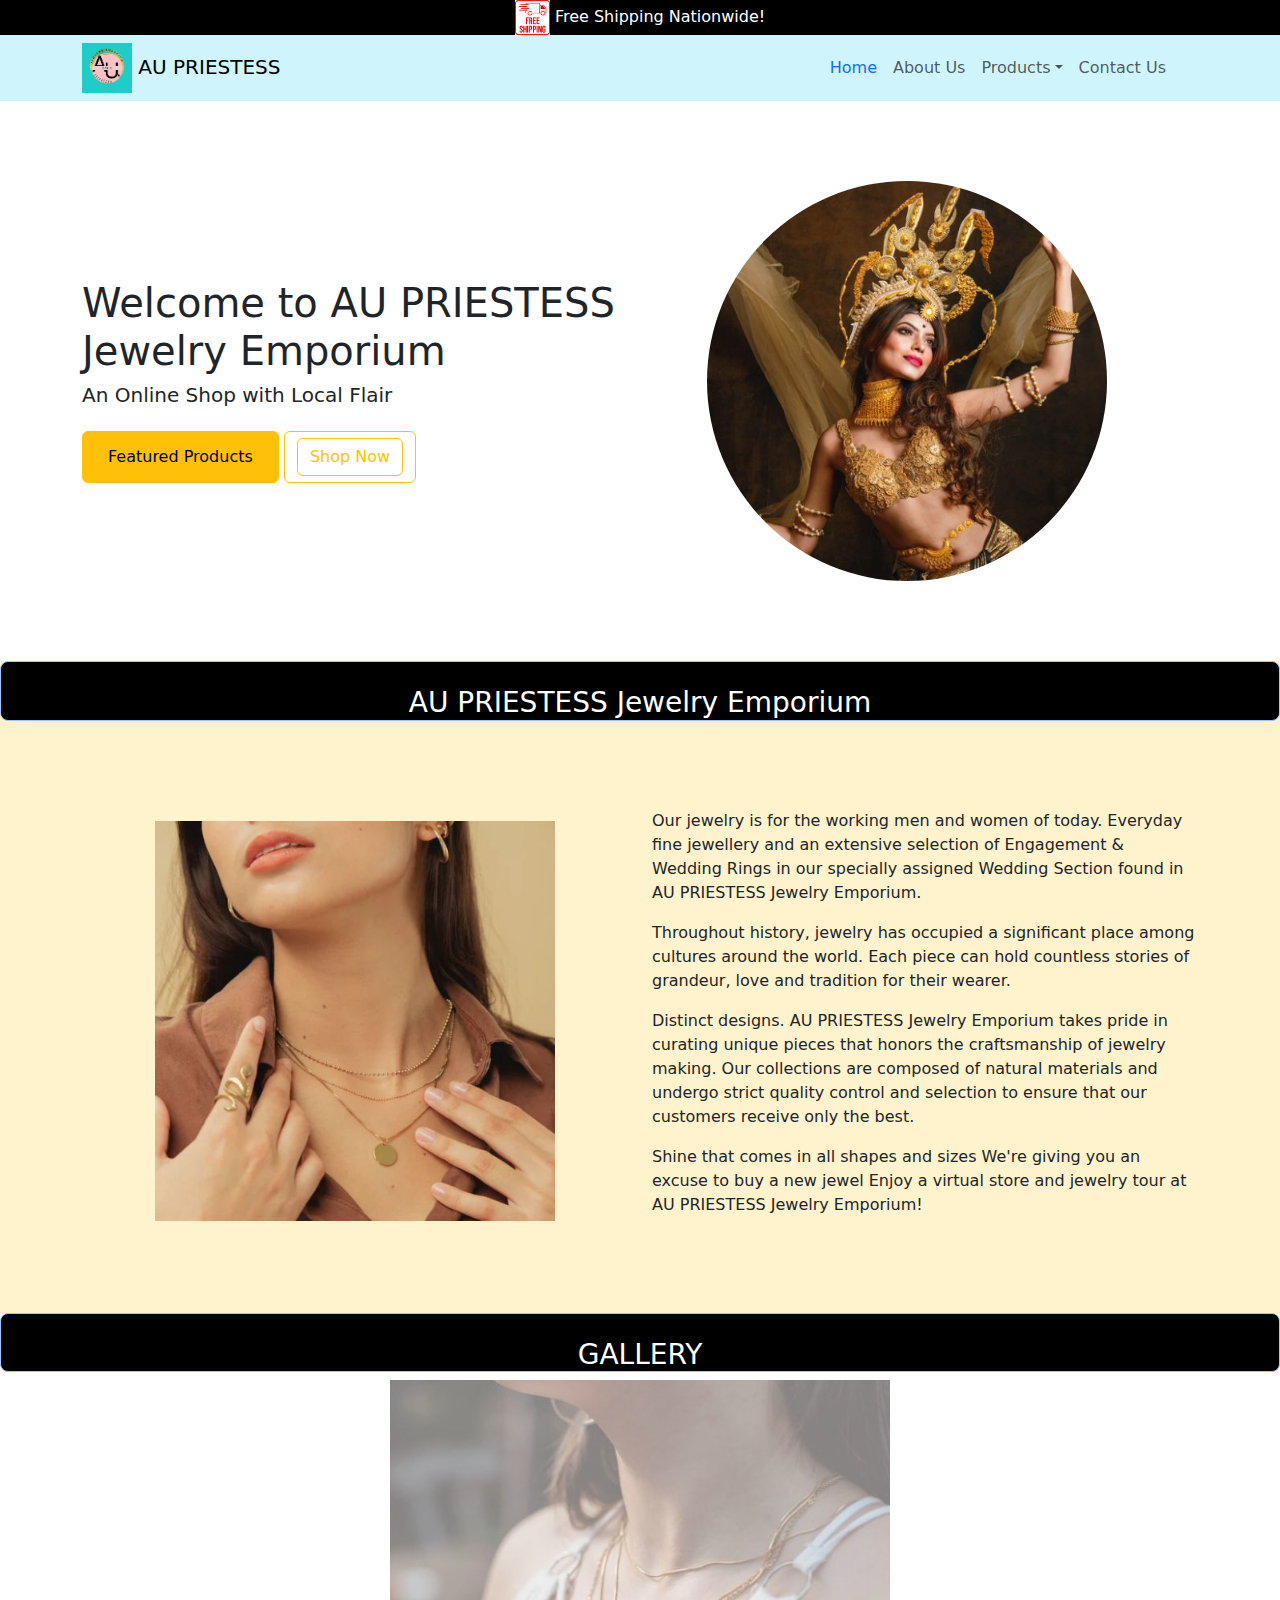
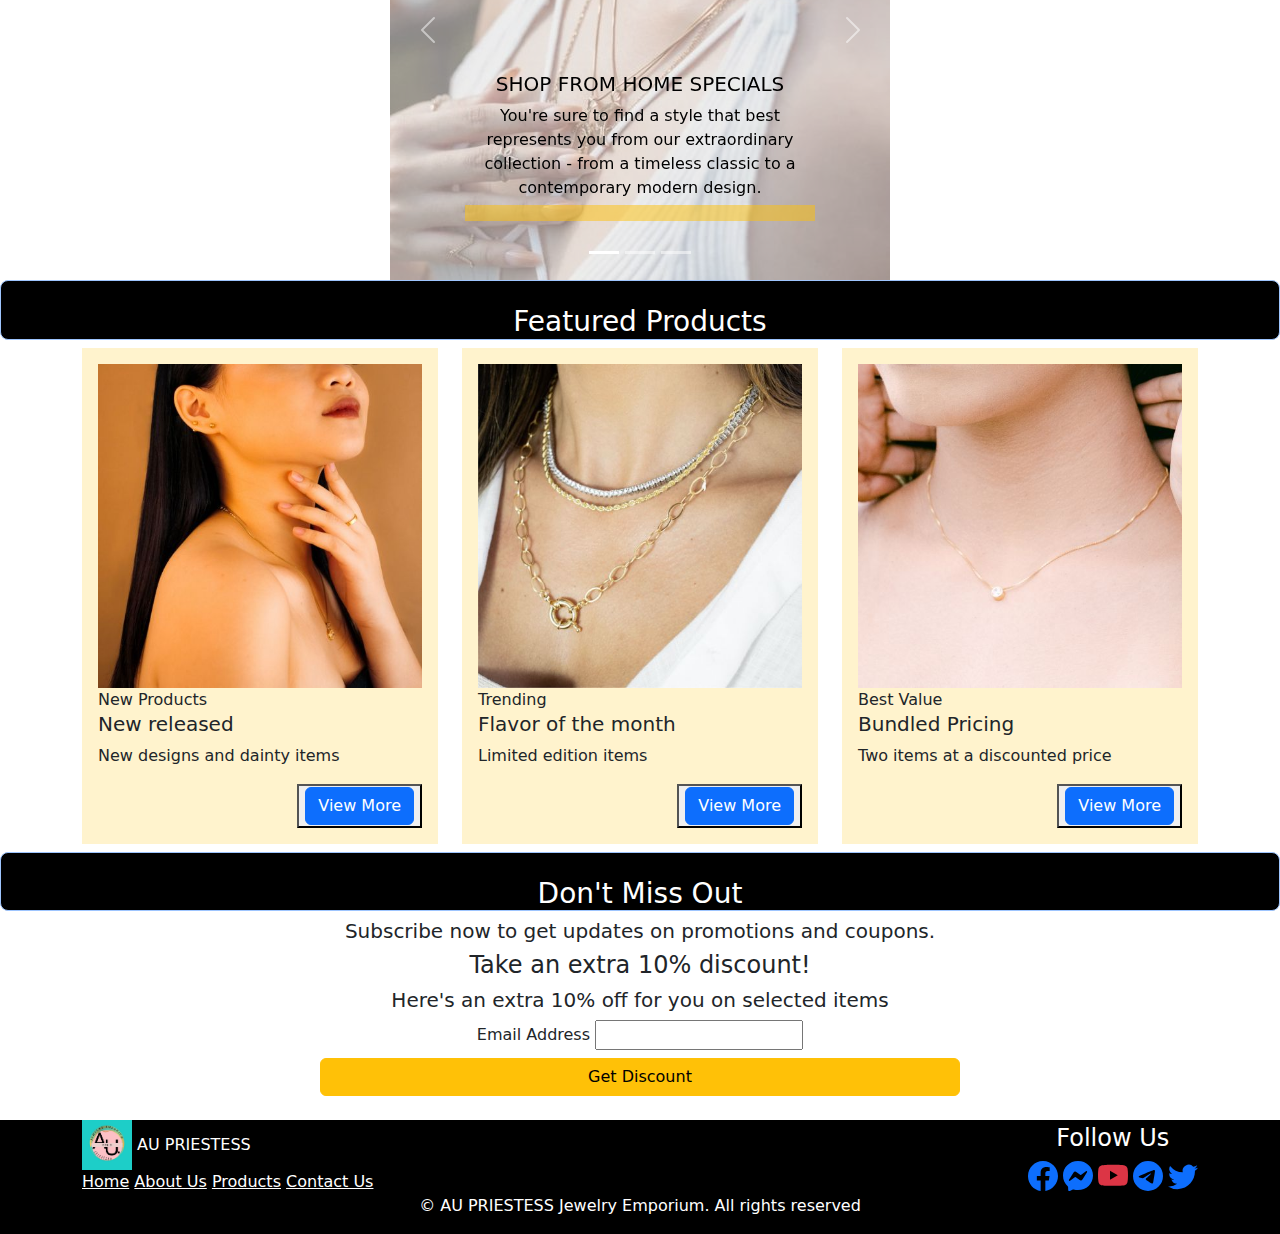
<file: MiniProj1.html>
<!DOCTYPE html>
<html lang="en">
  <head>
    <meta charset="UTF-8" />
    <meta http-equiv="X-UA-Compatible" content="IE=edge" />
    <meta name="viewport" content="width=device-width, initial-scale=1.0" />
    <title>Document</title>
    <link rel="stylesheet" href="./bootstrap.min.css" />
    <link rel="stylesheet" href="./MiniPro1.css" />
    <link rel="stylesheet" href="./footer.css" />
  </head>
  <body>
    <section>
      <div class="bg-black text-white" class="row align-items-center w-100">
        <div class="d-flex justify-content-center" class="col">
          <a class="navbar-brand" href="#">
            <img src="./free ship mp1.jpg" alt="Promo" width="35" height="35" class="img-fluid" class="d-inline-block align-text-top" >
            Free Shipping Nationwide!
          </a>
        </div>
    </section>
    <div
      class="offcanvas offcanvas-end"
      tabindex="-1"
      id="sidebar"
      aria-labelledby="sidebar"
    >
      <div class="offcanvas-header">
        <h5 class="offcanvas-title" id="sidebar-title">sidebar</h5>
        <button
          class="btn-close"
          data-bs-dismiss="offcanvas"
          aria-label="Close"
        ></button>
      </div>
      <div class="offcanvas-body">
        <ul class="navbar-nav">
          <li class="nav-item">
            <a href="./MiniPro1.html" class="nav-link">Home</a>
            <a href="./About.html" class="nav-link">About Us</a>
            <a href="./Ear.html" class="nav-link">Earrings</a>
            <a href="./Pendants.html" class="nav-link">Pendants</a>
            <a href="./contact.html" class="nav-link">Contact Us</a>
          </li>
        </ul>
      </div>
    </div>
    <nav class="navbar sticky-top navbar-expand-lg bg-info-subtle">
      <div class="container">
        <div class="row justify-content-between align-items-center w-100">
          <div class="col">
             <a class="navbar-brand" href="./MiniProj1.html" class="btn btn-warning" class="nav-link">
              <img src="./logo mp1.jpg" alt="Promo" width="50" height="50" class="img-fluid" class="d-inline-block align-text-top" >
              AU PRIESTESS
              
            </a>
          </div>
          <div class="col">
            <div class="collapse navbar-collapse justify-content-end">
              <ul class="navbar-nav align-items-center">
                <li class="nav-item">
                  <a
                    href="#home"
                    class="nav-link text-primary"
                    aria-current="page"
                    >Home</a
                  >
                </li>
                <li class="nav-item">
                  <a href="./About.html" class="nav-link">About Us</a>
                </li>
                <li class="nav-item dropdown">
                  <a
                    href="#"
                    class="nav-link dropdown-toggle"
                    role="button"
                    data-bs-toggle="dropdown"
                    aria-expanded="false"
                    >Products</a
                  >
                  <ul class="dropdown-menu">
                    <li>
                      <a href="./Ear.html" class="dropdown-item">Earrings</a>
                    </li>
                    <li>
                      <a href="./Pendants.html" class="dropdown-item">Pendants</a>
                    </li>
                  </ul>
                </li>
                <li class="nav-item">
                  <a href="./contact.html" class="nav-link">Contact Us</a>
                </li>
              </ul>
            </div>
          </div>
          <div class="col d-lg-none d-flex justify-content-end">
            <button
              class="navbar-toggler"
              type="button"
              data-bs-toggle="offcanvas"
              data-bs-target="#sidebar"
              aria-controls="sidebar"
              aria-expanded="false"
              aria-label="Toggle navigation"
            >
              <span class="navbar-toggler-icon"></span>
            </button>
          </div>
        </div>
      </div>
    </nav>
    <main>
      <section id="home">
        <div class="container hero d-flex align-items-center">
          <div class="row w-100">
            <div
              class="col d-flex justify-content-center flex-column text-center mb-4 text-md-start mb-md-0"
            >
            <h1>Welcome to AU PRIESTESS Jewelry Emporium</h1>
            <h5 class="mb-4">
              An Online Shop with Local Flair
              </h5>
              <div>

                <button type="button" class="btn btn-warning"> <a href="./Pendants.html" class="btn btn-warning" class="nav-link">Featured Products</a></button>
                <button type="button" class="btn btn-outline-warning"> <a href="./Ear.html" class="btn btn-outline-warning" class="nav-link">Shop Now</a></button>
              </div>
            </div>
            <div class="col d-flex justify-content-center">
              <img src="./carousel1.jpg" alt="" />
            </div>
          </div>
        </div>
      </section>
      <section class="bg-warning-subtle" id="about">
        <h3 class="text-center pt-4 text-white bg-black border border-primary-subtle rounded-3">AU PRIESTESS Jewelry Emporium</h3>
        <div class="container about d-flex align-items-center">
          <div class="row">
            <div
              class="col-12 col-sm-6 d-flex justify-content-center align-items-center mb-4 mb-sm-0"
            >
              <img src="./about us.jpg" alt="" />
            </div>
            <div class="col-12 col-sm-6 text-emphasis-warning" >
              <p>
                Our jewelry is for the working men and women of today. Everyday fine jewellery and an extensive selection of Engagement & Wedding Rings in our specially assigned Wedding Section found in AU PRIESTESS Jewelry Emporium.
              </p>
              <p>
                Throughout history, jewelry has occupied a significant place among cultures around  the world.  Each piece can hold countless stories of grandeur, love and tradition for  their wearer.
              </p>
              <p>
                Distinct designs. AU PRIESTESS Jewelry Emporium  takes pride in curating unique pieces that honors  the  craftsmanship  of  jewelry  making.  Our  collections  are  composed of  natural  materials  and  undergo  strict  quality  control  and  selection  to  ensure  that  our  customers receive only the best. 
              </p>
              <p>
                Shine that comes in all shapes and sizes
                We're giving you an excuse to buy a new jewel
                Enjoy a virtual store and jewelry tour at AU PRIESTESS Jewelry Emporium! 
              </p>
            </div>
          </div>
        </div>
      </section>
      <section id="products">
        <h3 class="text-center pt-4 text-white bg-black border border-primary-subtle rounded-3">GALLERY</h3>
        <div
          class="container projects d-flex align-items-center justify-content-center"
        >
        <div id="carouselExampleCaptions" class="carousel slide" >
          <div class="carousel-indicators">
            <button type="button" data-bs-target="#carouselExampleCaptions" data-bs-slide-to="0" class="active" aria-current="true" aria-label="Slide 1"></button>
            <button type="button" data-bs-target="#carouselExampleCaptions" data-bs-slide-to="1" aria-label="Slide 2"></button>
            <button type="button" data-bs-target="#carouselExampleCaptions" data-bs-slide-to="2" aria-label="Slide 3"></button>
          </div>
          <div class="carousel-inner">
            <div class="carousel-item active">
              <img class="opacity-50" src="./home bg.jpg" class="d-block w-100" alt="...">
              <div class="carousel-caption d-none d-md-block text-black">
                <h5>SHOP FROM HOME SPECIALS</h5>
                <p class="placeholder-wave">You're sure to find a style that best represents you from our extraordinary collection - from a timeless classic to a contemporary modern design.<span class="placeholder col-12 bg-warning"></span></p>
              </div>
            </div>
            <div class="carousel-item">
              <img class="opacity-50" src="./carousel2.jpg" class="d-block w-100" alt="...">
              <div class="carousel-caption d-none d-md-block text-black">
                <h5>JEWELRY MADNESS</h5>
                <p class="placeholder-wave">AU PRIESTESS Jewelry Emporium continues to
                  provide its discerning jewelry lover friends
                  and clients with one of a kind, high quality,
                  and timeless jewelry pieces that are beyond a
                  single generation. <span class="placeholder col-12 bg-warning"></span></p>
              </div>
            </div>
            <div class="carousel-item">
              <img class="opacity-50" src="./new products.jpg" class="d-block w-100" alt="...">
              <div class="carousel-caption d-none d-md-block text-black">
                <h5>MADE FOR YOU</h5>
                <p class="placeholder-wave"> Choose from our wide array of engagement rings in the Philippines. Now available online at AU PRIESTESS Jewelry Emporium. <span class="placeholder col-12 bg-warning"></span></p>
              </div>
            </div>
          </div>
          <button class="carousel-control-prev" type="button" data-bs-target="#carouselExampleCaptions" data-bs-slide="prev">
            <span class="carousel-control-prev-icon" aria-hidden="true"></span>
            <span class="visually-hidden">Previous</span>
          </button>
          <button class="carousel-control-next" type="button" data-bs-target="#carouselExampleCaptions" data-bs-slide="next">
            <span class="carousel-control-next-icon" aria-hidden="true"></span>
            <span class="visually-hidden">Next</span>
          </button>
        </div>
      </section>
      <section id="products">
        <h3 class="text-center pt-4 text-white bg-black border border-primary-subtle rounded-3">Featured Products</h3>
        <div
          class="container projects d-flex align-items-center justify-content-center"
        >

          <div class="row">
            <div class="col-12 col-md-4">
              <div class="p-3 mb-2 bg-warning-subtle text-emphasis-warning" class="card">
                <img src="./carousel3.jpg" class="card-img-top" alt="" />
                <div class="card-header">New Products</div>
                <div class="card-body">
                  <h5>New released</h5>
                  <p>New designs and dainty items</p>
                </div>
                <div class="card-footer d-flex justify-content-end">
                  <button> <a href="./Pendants.html" class="btn btn-primary" class="nav-link">View More</a></button>
                  
                </div>
              </div>
            </div>
            <div class="col-12 col-md-4">
              <div class="p-3 mb-2 bg-warning-subtle text-emphasis-warning" class="card">
                <img src="./trending.jpg" class="card-img-top" alt="" />
                <div class="card-header">Trending</div>
                <div class="card-body">
                  <h5>Flavor of the month</h5>
                  <p>Limited edition items</p>
                </div>
                <div class="card-footer d-flex justify-content-end">
                  <button> <a href="./Ear.html" class="btn btn-primary" class="nav-link">View More</a></button>
                </div>
              </div>
            </div>
            <div class="col-12 col-md-4">
              <div class="p-3 mb-2 bg-warning-subtle text-emphasis-warning" class="card">
                <img src="./best value.jpg" class="card-img-top" alt="" />
                <div class="card-header">Best Value</div>
                <div class="card-body">
                  <h5>Bundled Pricing</h5>
                  <p>Two items at a discounted price</p>
                </div>
                <div class="card-footer d-flex justify-content-end">
                  <button> <a href="./Ear.html" class="btn btn-primary" class="nav-link">View More</a></button>
                </div>
              </div>
            </div>
          </div>
        </div>
      </section>
      <section class="bg-white" id="about">
        <div class="text-center">
          <h3 class="text-center pt-4 text-white bg-black border border-primary-subtle rounded-3">Don't Miss Out</h3>
          <h5>Subscribe now to get updates on promotions and coupons. </h5>
          <h4>Take an extra 10% discount!</h4>
          <h5>Here's an extra 10% off for you on selected items</h5>
          
          <form>
            <div class="d-block justify-content-center">
              <label for="email" class="form-label">Email Address</label>
              <input type="email" id="email" class="form-label" />
            </div>
          </form>
          <div>
            <div class="d-grid gap-2 col-6 mx-auto">
              <button class="btn btn-warning" type="button">Get Discount</button>
            </div> 
          </div>
        </div>
      </section> 
    </main> <br>
    <footer class="bg-black text-white">
      <div class="container content">
        <div class="row">
          <div class="col-12 col-md-6 mb-4 mb-md-0">
            <a class="navbar-brand" href="./MiniProj1.html" class="btn btn-warning" class="nav-link">
              <img src="./logo mp1.jpg" alt="Promo" width="50" height="50" class="img-fluid" class="d-inline-block align-text-top" >
              AU PRIESTESS
              
            </a>
            
            <nav>
              <a href="#home" class="text-white">Home</a>
              <a href="#about" class="text-white">About Us</a>
              <a href="#earrings" class="text-white">Products</a>
              <a href="#contact" class="text-white">Contact Us</a>
            </nav>
          </div>
          
          <div
            class="col-12 col-md-6 d-flex align-items-center justify-content-end"
          >
          <div class="text-center">
            <h4>Follow Us</h4>
            <svg xmlns="http://www.w3.org/2000/svg" width="30" height="30" fill="currentColor" class="bi bi-facebook text-primary" viewBox="0 0 16 16">
            <path d="M16 8.049c0-4.446-3.582-8.05-8-8.05C3.58 0-.002 3.603-.002 8.05c0 4.017 2.926 7.347 6.75 7.951v-5.625h-2.03V8.05H6.75V6.275c0-2.017 1.195-3.131 3.022-3.131.876 0 1.791.157 1.791.157v1.98h-1.009c-.993 0-1.303.621-1.303 1.258v1.51h2.218l-.354 2.326H9.25V16c3.824-.604 6.75-3.934 6.75-7.951z"/>
            </svg>
            <svg xmlns="http://www.w3.org/2000/svg" width="30" height="30" fill="currentColor" class="bi bi-messenger text-primary" viewBox="0 0 16 16">
            <path d="M0 7.76C0 3.301 3.493 0 8 0s8 3.301 8 7.76-3.493 7.76-8 7.76c-.81 0-1.586-.107-2.316-.307a.639.639 0 0 0-.427.03l-1.588.702a.64.64 0 0 1-.898-.566l-.044-1.423a.639.639 0 0 0-.215-.456C.956 12.108 0 10.092 0 7.76zm5.546-1.459-2.35 3.728c-.225.358.214.761.551.506l2.525-1.916a.48.48 0 0 1 .578-.002l1.869 1.402a1.2 1.2 0 0 0 1.735-.32l2.35-3.728c.226-.358-.214-.761-.551-.506L9.728 7.381a.48.48 0 0 1-.578.002L7.281 5.98a1.2 1.2 0 0 0-1.735.32z"/>
            </svg>
            <svg xmlns="http://www.w3.org/2000/svg" width="30" height="30" fill="currentColor" class="bi bi-youtube text-danger" viewBox="0 0 16 16">
            <path d="M8.051 1.999h.089c.822.003 4.987.033 6.11.335a2.01 2.01 0 0 1 1.415 1.42c.101.38.172.883.22 1.402l.01.104.022.26.008.104c.065.914.073 1.77.074 1.957v.075c-.001.194-.01 1.108-.082 2.06l-.008.105-.009.104c-.05.572-.124 1.14-.235 1.558a2.007 2.007 0 0 1-1.415 1.42c-1.16.312-5.569.334-6.18.335h-.142c-.309 0-1.587-.006-2.927-.052l-.17-.006-.087-.004-.171-.007-.171-.007c-1.11-.049-2.167-.128-2.654-.26a2.007 2.007 0 0 1-1.415-1.419c-.111-.417-.185-.986-.235-1.558L.09 9.82l-.008-.104A31.4 31.4 0 0 1 0 7.68v-.123c.002-.215.01-.958.064-1.778l.007-.103.003-.052.008-.104.022-.26.01-.104c.048-.519.119-1.023.22-1.402a2.007 2.007 0 0 1 1.415-1.42c.487-.13 1.544-.21 2.654-.26l.17-.007.172-.006.086-.003.171-.007A99.788 99.788 0 0 1 7.858 2h.193zM6.4 5.209v4.818l4.157-2.408L6.4 5.209z"/>
            </svg>
            <svg xmlns="http://www.w3.org/2000/svg" width="30" height="30" fill="currentColor" class="bi bi-telegram text-primary" viewBox="0 0 16 16">
            <path d="M16 8A8 8 0 1 1 0 8a8 8 0 0 1 16 0zM8.287 5.906c-.778.324-2.334.994-4.666 2.01-.378.15-.577.298-.595.442-.03.243.275.339.69.47l.175.055c.408.133.958.288 1.243.294.26.006.549-.1.868-.32 2.179-1.471 3.304-2.214 3.374-2.23.05-.012.12-.026.166.016.047.041.042.12.037.141-.03.129-1.227 1.241-1.846 1.817-.193.18-.33.307-.358.336a8.154 8.154 0 0 1-.188.186c-.38.366-.664.64.015 1.088.327.216.589.393.85.571.284.194.568.387.936.629.093.06.183.125.27.187.331.236.63.448.997.414.214-.02.435-.22.547-.82.265-1.417.786-4.486.906-5.751a1.426 1.426 0 0 0-.013-.315.337.337 0 0 0-.114-.217.526.526 0 0 0-.31-.093c-.3.005-.763.166-2.984 1.09z"/>
            </svg>
            <svg xmlns="http://www.w3.org/2000/svg" width="30" height="30" fill="currentColor" class="bi bi-twitter text-primary" viewBox="0 0 16 16">
            <path d="M5.026 15c6.038 0 9.341-5.003 9.341-9.334 0-.14 0-.282-.006-.422A6.685 6.685 0 0 0 16 3.542a6.658 6.658 0 0 1-1.889.518 3.301 3.301 0 0 0 1.447-1.817 6.533 6.533 0 0 1-2.087.793A3.286 3.286 0 0 0 7.875 6.03a9.325 9.325 0 0 1-6.767-3.429 3.289 3.289 0 0 0 1.018 4.382A3.323 3.323 0 0 1 .64 6.575v.045a3.288 3.288 0 0 0 2.632 3.218 3.203 3.203 0 0 1-.865.115 3.23 3.23 0 0 1-.614-.057 3.283 3.283 0 0 0 3.067 2.277A6.588 6.588 0 0 1 .78 13.58a6.32 6.32 0 0 1-.78-.045A9.344 9.344 0 0 0 5.026 15z"/>
            </svg>
          </div>
            
          </div>
          <div>
            <section>
              <div>
                <div class="text-center">
                  <p class="copyright">&copy; AU PRIESTESS Jewelry Emporium. All rights reserved</p>                             
                </div>
              </div>
            </section>  
          </div>
        </div>
      </div>
    </footer>    
    <script src="./js/bootstrap.bundle.min.js"></script>
  </body>
</html>
</file>
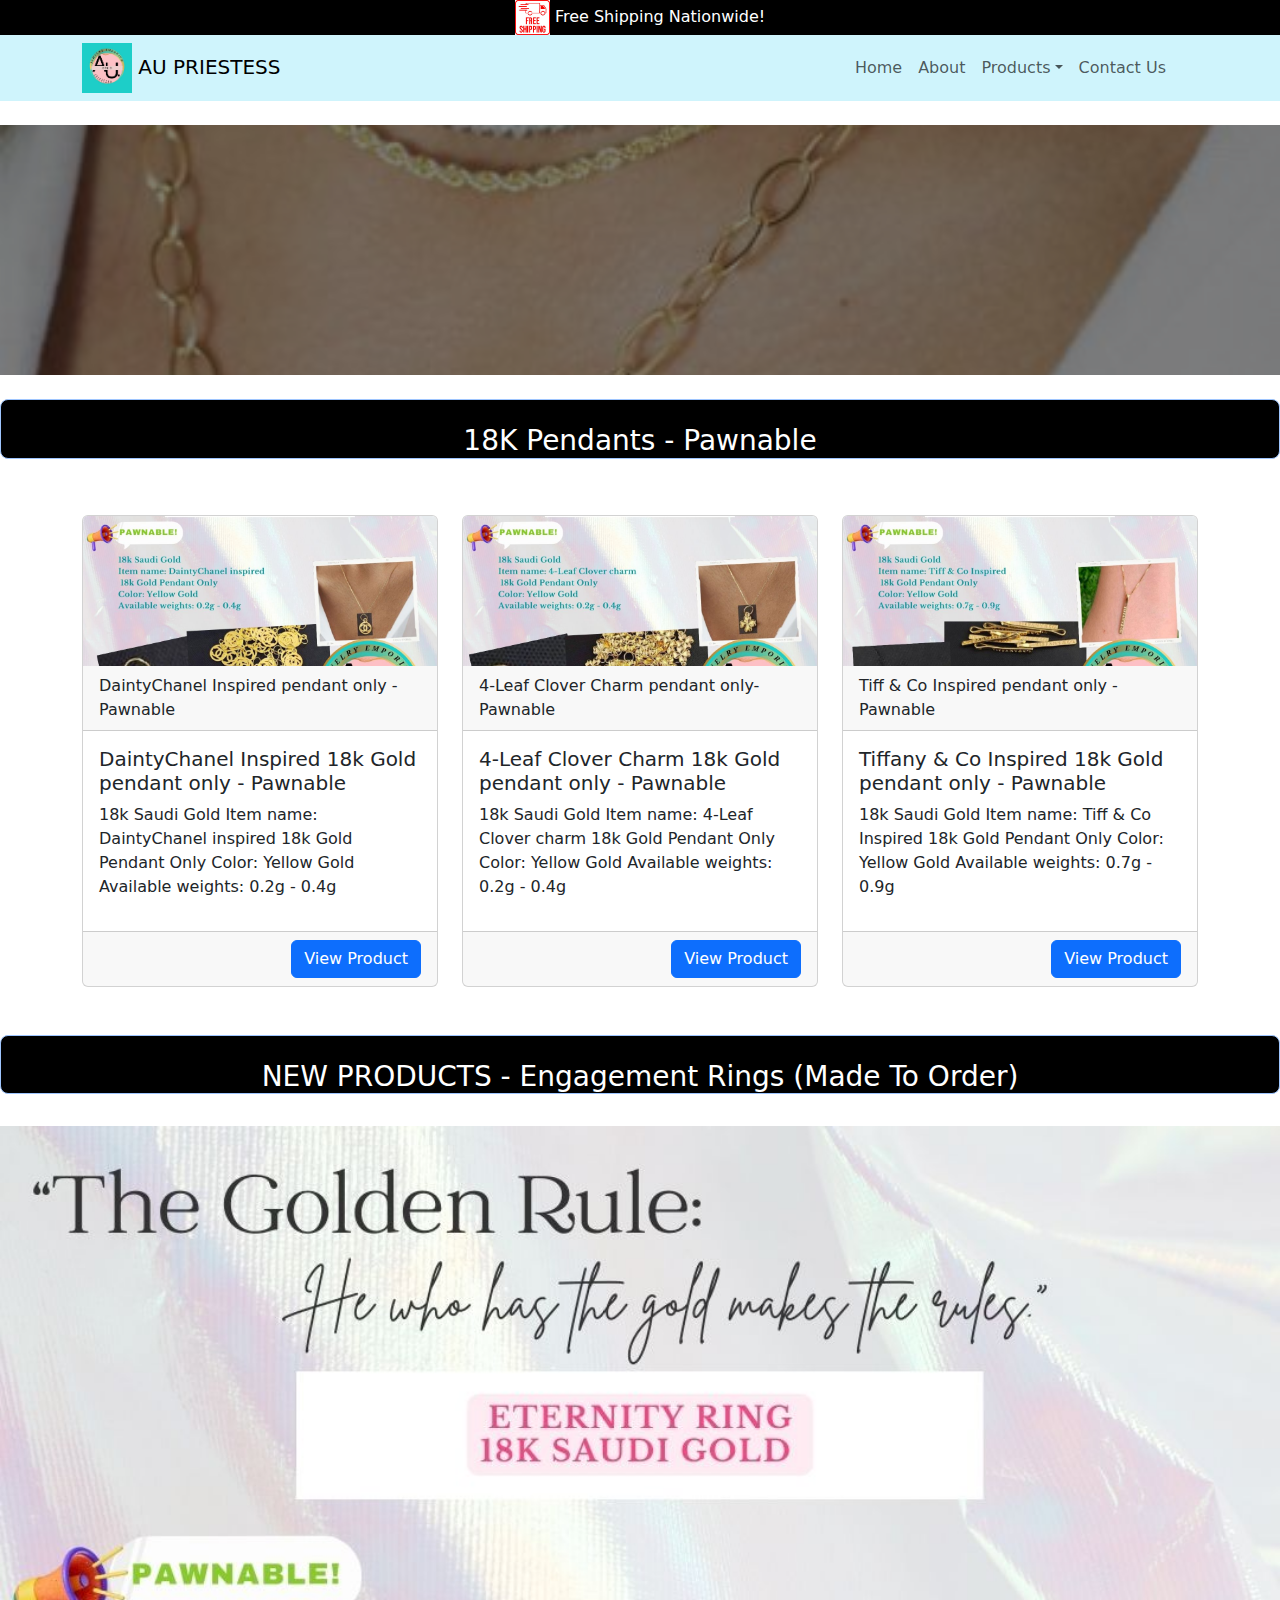
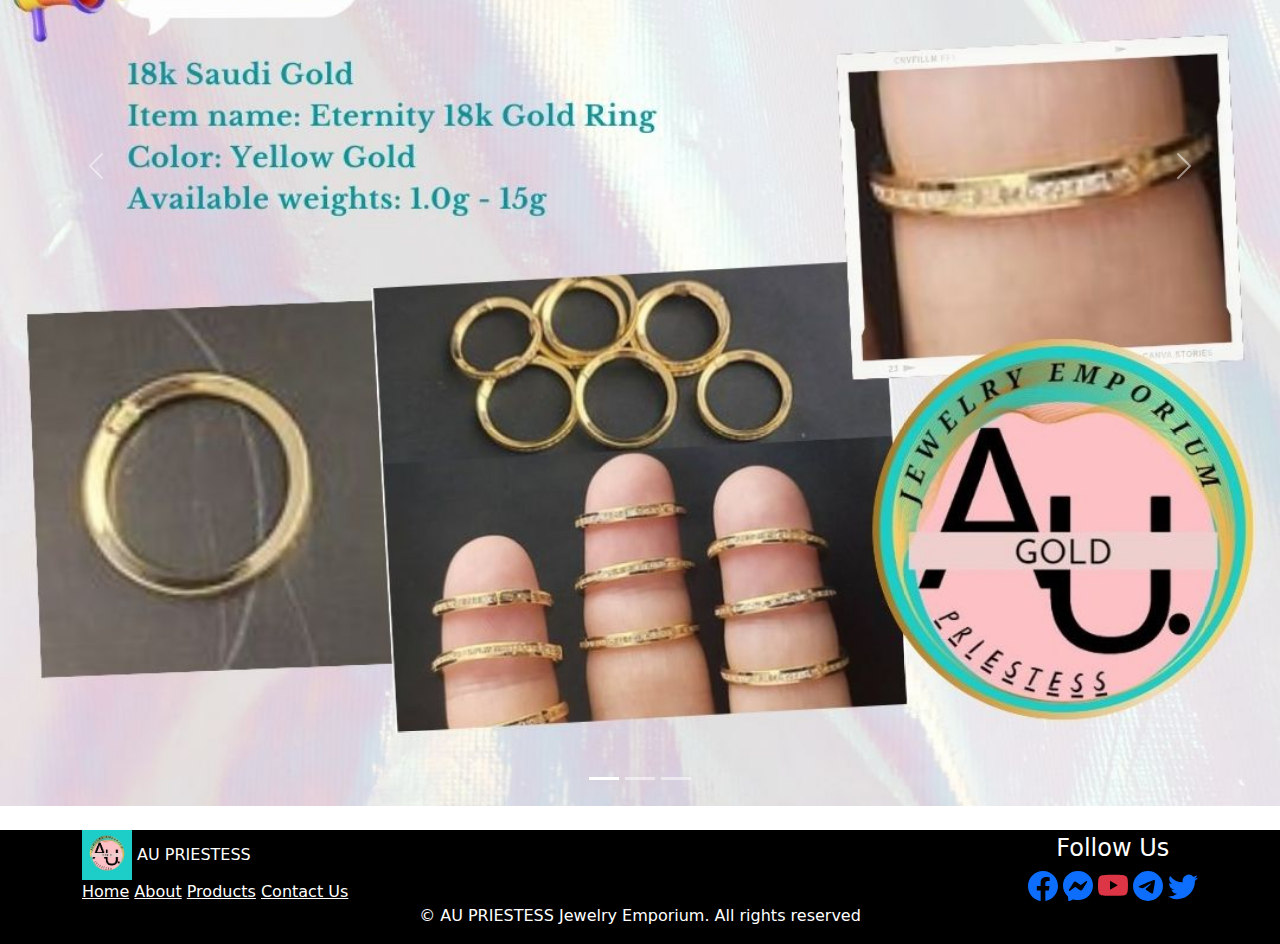
<file: Pendants.html>
<!DOCTYPE html>
<html lang="en">
  <head>
    <meta charset="UTF-8" />
    <meta http-equiv="X-UA-Compatible" content="IE=edge" />
    <meta name="viewport" content="width=device-width, initial-scale=1.0" />
    <title>Document</title>
    <link rel="stylesheet" href="./bootstrap.min.css" />
    <link rel="stylesheet" href="./banner.css" />
    <link rel="stylesheet" href="./card.css" />
    <link rel="stylesheet" href="./footer.css" />
  </head>
  <body>
    <section>
        <div class="bg-black text-white" class="row align-items-center w-100">
          <div class="d-flex justify-content-center" class="col">
            <a class="navbar-brand" href="#">
              <img src="./free ship mp1.jpg" alt="Promo" width="35" height="35" class="img-fluid" class="d-inline-block align-text-top" >
              Free Shipping Nationwide!
            </a>
          </div>
      </section>
      <div
      class="offcanvas offcanvas-end"
      tabindex="-1"
      id="sidebar"
      aria-labelledby="sidebar"
    >
      <div class="offcanvas-header">
        <h5 class="offcanvas-title" id="sidebar-title">This is sidebar</h5>
        <button
          class="btn-close"
          data-bs-dismiss="offcanvas"
          aria-label="Close"
        ></button>
      </div>
      <div class="offcanvas-body">
        <ul class="navbar-nav">
          <li class="nav-item">
            <a href="./index.html" class="nav-link">Home</a>
            <a href="./About.html" class="nav-link">About Us</a>
            <a href="./Ear.html" class="nav-link">Earrings</a>
            <a href="./Pendants.html" class="nav-link">Pendants</a>
            <a href="./contact.html" class="nav-link">Contact Us</a>
          </li>
        </ul>
      </div>
    </div>
    <nav class="navbar sticky-top navbar-expand-lg bg-info-subtle">
        <div class="container">
          <div class="row justify-content-between align-items-center w-100">
            <div class="col">
              <a class="navbar-brand" href="./index.html" class="btn btn-warning" class="nav-link">
                <img src="./logo mp1.jpg" alt="Promo" width="50" height="50" class="img-fluid" class="d-inline-block align-text-top" >
                AU PRIESTESS
                
              </a>
            </div>
          <div class="col">
            <div class="collapse navbar-collapse justify-content-end">
              <ul class="navbar-nav align-items-center">
                <li class="nav-item">
                  <a href="./index.html" class="nav-link" aria-current="page"
                    >Home</a
                  >
                </li>
                <li class="nav-item">
                  <a href="./About.html" class="nav-link">About</a>
                </li>
                <li class="nav-item dropdown">
                  <a
                    href="#"
                    class="nav-link dropdown-toggle"
                    role="button"
                    data-bs-toggle="dropdown"
                    aria-expanded="false"
                    >Products</a
                  >
                  <ul class="dropdown-menu">
                    <li>
                      <a href="./Ear.html" class="dropdown-item">Earrings</a>
                    </li>
                    <li>
                      <a href="./Pendants.html" class="dropdown-item text-primary"
                        >Pendants</a
                      >
                    </li>
                  </ul>
                </li>
                <li class="nav-item">
                  <a href="./contact.html" class="nav-link">Contact Us</a>
                </li>
              </ul>
            </div>
          </div>
          <div class="col d-lg-none d-flex justify-content-center">
            <button
              class="navbar-toggler"
              type="button"
              data-bs-toggle="offcanvas"
              data-bs-target="#sidebar"
              aria-controls="sidebar"
              aria-expanded="false"
              aria-label="Toggle navigation"
            >
              <span class="navbar-toggler-icon"></span>
            </button>
          </div>
        </div>
      </div>
    </nav>
    <main> <br>
      <div class="banner-container">
        <img src="./trending.jpg" class="banner" alt="" />
        <div class="overlay"></div>
      </div> <br>
      <section id="products">
        <h3 class="text-center pt-4 text-white bg-black border border-primary-subtle rounded-3">18K Pendants - Pawnable</h3>
        <div class="container py-5">
          <div class="row gy-4">
            <div class="col-3 col-md-3 col-lg-4">
              <div class="card">
                <img src="./pendant1.jpg" class="card-img-top" alt="" />
                <div class="card-header">DaintyChanel Inspired
                  pendant only - Pawnable</div>
                <div class="card-body">
                  <h5>DaintyChanel Inspired
                    18k Gold pendant only - Pawnable</h5>
                  <p>18k Saudi Gold
                    Item name: DaintyChanel inspired
                     18k Gold Pendant Only
                    Color: Yellow Gold
                    Available weights: 0.2g - 0.4g</p>
                </div>
                <div class="card-footer d-flex justify-content-end">
                  <button
                    href="#"
                    class="btn btn-primary"
                    data-bs-toggle="modal"
                    data-bs-target="#pendant1"
                  >
                    View Product
                  </button>
                </div>
              </div>
            </div>
            <div
                class="modal fade"
                id="pendant1"
                tabindex="-1"
                aria-labelledby="Pendant Label"
                aria-hidden="true"
                >
      <div class="modal-dialog modal-dialog-centered">
        <div class="modal-content">
          <div class="modal-header">
            <h6 class="modal-title">DaintyChanel Inspired
              18k Gold pendant only - Pawnable</h6>
          </div>
          <div class="modal-body">
            <img src="./pendant1.jpg" class="pendant1" alt="" width="465"/>
            
          </div>
          <div class="modal-footer">
            <button class="btn btn-secondary" data-bs-dismiss="modal">
              Close
            </button>
            <button class="btn btn-primary">Add To Cart</button>
          </div>
        </div>
      </div>
    </div>
            <div class="col-3 col-md-3 col-lg-4">
              <div class="card">
                <img src="./pendant2.jpg" class="card-img-top" alt="" />
                <div class="card-header">4-Leaf Clover Charm
                  pendant only- Pawnable</div>
                <div class="card-body">
                  <h5>4-Leaf Clover Charm
                    18k Gold pendant only - Pawnable</h5>
                  <p>18k Saudi Gold
                    Item name: 4-Leaf Clover charm
                     18k Gold Pendant Only
                    Color: Yellow Gold
                    Available weights: 0.2g - 0.4g</p>
                </div>
                <div class="card-footer d-flex justify-content-end">
                  <button
                    href="#"
                    class="btn btn-primary"
                    data-bs-toggle="modal"
                    data-bs-target="#pendant2"
                  >
                    View Product
                  </button>
                </div>
              </div>
            </div>
            <div
                class="modal fade"
                id="pendant2"
                tabindex="-1"
                aria-labelledby="Pendant Label"
                aria-hidden="true"
                >
      <div class="modal-dialog modal-dialog-centered">
        <div class="modal-content">
          <div class="modal-header">
            <h6 class="modal-title">4-Leaf Clover Charm
              18k Gold pendant only - Pawnable</h6>
          </div>
          <div class="modal-body">
            <img src="./pendant2.jpg" class="pendant1" alt="" width="465"/>
            
          </div>
          <div class="modal-footer">
            <button class="btn btn-secondary" data-bs-dismiss="modal">
              Close
            </button>
            <button class="btn btn-primary">Add To Cart</button>
          </div>
        </div>
      </div>
    </div>
            
            <div class="col-3 col-md-3 col-lg-4">
              <div class="card">
                <img src="./tiffnco.jpg" class="card-img-top" alt="" />
                <div class="card-header">Tiff & Co Inspired
                  pendant only - Pawnable</div>
                <div class="card-body">
                  <h5>Tiffany & Co Inspired
                    18k Gold pendant only - Pawnable</h5>
                  <p>18k Saudi Gold
                    Item name: Tiff & Co Inspired 
                     18k Gold Pendant Only
                    Color: Yellow Gold
                    Available weights: 0.7g - 0.9g</p>
                </div>
                <div class="card-footer d-flex justify-content-end">
                  <button
                    href="#"
                    class="btn btn-primary"
                    data-bs-toggle="modal"
                    data-bs-target="#pendant3"
                  >
                    View Product
                  </button>
                </div>
              </div>
            </div>           
          </div>
        </div>
        <div
                class="modal fade"
                id="pendant3"
                tabindex="-1"
                aria-labelledby="Pendant Label"
                aria-hidden="true"
                >
      <div class="modal-dialog modal-dialog-centered">
        <div class="modal-content">
          <div class="modal-header">
            <h6 class="modal-title">Tiffany & Co Inspired
              18k Gold pendant only - Pawnable</h6>
          </div>
          <div class="modal-body">
            <img src="./tiffnco.jpg" class="pendant3" alt="" width="465"/>
            
          </div>
          <div class="modal-footer">
            <button class="btn btn-secondary" data-bs-dismiss="modal">
              Close
            </button>
            <button class="btn btn-primary">Add To Cart</button>
          </div>
        </div>
      </div>
    </div>
      </section>
    </main>
    <section id="products">
      <h3 class="text-center pt-4 text-white bg-black border border-primary-subtle rounded-3">NEW PRODUCTS - Engagement Rings (Made To Order)</h3> <br>
      <div id="carouselExampleIndicators" class="carousel slide">
        <div class="carousel-indicators">
          <button type="button" data-bs-target="#carouselExampleIndicators" data-bs-slide-to="0" class="active" aria-current="true" aria-label="Slide 1"></button>
          <button type="button" data-bs-target="#carouselExampleIndicators" data-bs-slide-to="1" aria-label="Slide 2"></button>
          <button type="button" data-bs-target="#carouselExampleIndicators" data-bs-slide-to="2" aria-label="Slide 3"></button>
        </div>
        <div class="carousel-inner">
          <div class="carousel-item active">
            <img src="./ring eter.jpg" class="d-block w-100" alt="...">
          </div>
          <div class="carousel-item">
            <img src="./ringstone.jpg" class="d-block w-100" alt="...">
          </div>
          <div class="carousel-item">
            <img src="./tiffnco.jpg" class="d-block w-100" alt="...">
          </div>
        </div>
        <button class="carousel-control-prev" type="button" data-bs-target="#carouselExampleIndicators" data-bs-slide="prev">
          <span class="carousel-control-prev-icon" aria-hidden="true"></span>
          <span class="visually-hidden">Previous</span>
        </button>
        <button class="carousel-control-next" type="button" data-bs-target="#carouselExampleIndicators" data-bs-slide="next">
          <span class="carousel-control-next-icon" aria-hidden="true"></span>
          <span class="visually-hidden">Next</span>
        </button>
      </div>
    </section> <br>
    <footer class="bg-black text-white">
      <div class="container content">
        <div class="row">
          <div class="col-12 col-md-6 mb-4 mb-md-0">
            <a class="navbar-brand" href="./index.html" class="btn btn-warning" class="nav-link">
              <img src="./logo mp1.jpg" alt="Promo" width="50" height="50" class="img-fluid" class="d-inline-block align-text-top" >
              AU PRIESTESS
              
            </a>
            <nav>
              <a href="#home" class="text-white">Home</a>
              <a href="#about" class="text-white">About</a>
              <a href="#product" class="text-white">Products</a>
              <a href="#contact" class="text-white">Contact Us</a>
            </nav>
          </div>
          
          <div
            class="col-12 col-md-6 d-flex align-items-center justify-content-end"
          >
          <div class="text-center">
            <h4>Follow Us</h4>
            <svg xmlns="http://www.w3.org/2000/svg" width="30" height="30" fill="currentColor" class="bi bi-facebook text-primary" viewBox="0 0 16 16">
            <path d="M16 8.049c0-4.446-3.582-8.05-8-8.05C3.58 0-.002 3.603-.002 8.05c0 4.017 2.926 7.347 6.75 7.951v-5.625h-2.03V8.05H6.75V6.275c0-2.017 1.195-3.131 3.022-3.131.876 0 1.791.157 1.791.157v1.98h-1.009c-.993 0-1.303.621-1.303 1.258v1.51h2.218l-.354 2.326H9.25V16c3.824-.604 6.75-3.934 6.75-7.951z"/>
            </svg>
            <svg xmlns="http://www.w3.org/2000/svg" width="30" height="30" fill="currentColor" class="bi bi-messenger text-primary" viewBox="0 0 16 16">
            <path d="M0 7.76C0 3.301 3.493 0 8 0s8 3.301 8 7.76-3.493 7.76-8 7.76c-.81 0-1.586-.107-2.316-.307a.639.639 0 0 0-.427.03l-1.588.702a.64.64 0 0 1-.898-.566l-.044-1.423a.639.639 0 0 0-.215-.456C.956 12.108 0 10.092 0 7.76zm5.546-1.459-2.35 3.728c-.225.358.214.761.551.506l2.525-1.916a.48.48 0 0 1 .578-.002l1.869 1.402a1.2 1.2 0 0 0 1.735-.32l2.35-3.728c.226-.358-.214-.761-.551-.506L9.728 7.381a.48.48 0 0 1-.578.002L7.281 5.98a1.2 1.2 0 0 0-1.735.32z"/>
            </svg>
            <svg xmlns="http://www.w3.org/2000/svg" width="30" height="30" fill="currentColor" class="bi bi-youtube text-danger" viewBox="0 0 16 16">
            <path d="M8.051 1.999h.089c.822.003 4.987.033 6.11.335a2.01 2.01 0 0 1 1.415 1.42c.101.38.172.883.22 1.402l.01.104.022.26.008.104c.065.914.073 1.77.074 1.957v.075c-.001.194-.01 1.108-.082 2.06l-.008.105-.009.104c-.05.572-.124 1.14-.235 1.558a2.007 2.007 0 0 1-1.415 1.42c-1.16.312-5.569.334-6.18.335h-.142c-.309 0-1.587-.006-2.927-.052l-.17-.006-.087-.004-.171-.007-.171-.007c-1.11-.049-2.167-.128-2.654-.26a2.007 2.007 0 0 1-1.415-1.419c-.111-.417-.185-.986-.235-1.558L.09 9.82l-.008-.104A31.4 31.4 0 0 1 0 7.68v-.123c.002-.215.01-.958.064-1.778l.007-.103.003-.052.008-.104.022-.26.01-.104c.048-.519.119-1.023.22-1.402a2.007 2.007 0 0 1 1.415-1.42c.487-.13 1.544-.21 2.654-.26l.17-.007.172-.006.086-.003.171-.007A99.788 99.788 0 0 1 7.858 2h.193zM6.4 5.209v4.818l4.157-2.408L6.4 5.209z"/>
            </svg>
            <svg xmlns="http://www.w3.org/2000/svg" width="30" height="30" fill="currentColor" class="bi bi-telegram text-primary" viewBox="0 0 16 16">
            <path d="M16 8A8 8 0 1 1 0 8a8 8 0 0 1 16 0zM8.287 5.906c-.778.324-2.334.994-4.666 2.01-.378.15-.577.298-.595.442-.03.243.275.339.69.47l.175.055c.408.133.958.288 1.243.294.26.006.549-.1.868-.32 2.179-1.471 3.304-2.214 3.374-2.23.05-.012.12-.026.166.016.047.041.042.12.037.141-.03.129-1.227 1.241-1.846 1.817-.193.18-.33.307-.358.336a8.154 8.154 0 0 1-.188.186c-.38.366-.664.64.015 1.088.327.216.589.393.85.571.284.194.568.387.936.629.093.06.183.125.27.187.331.236.63.448.997.414.214-.02.435-.22.547-.82.265-1.417.786-4.486.906-5.751a1.426 1.426 0 0 0-.013-.315.337.337 0 0 0-.114-.217.526.526 0 0 0-.31-.093c-.3.005-.763.166-2.984 1.09z"/>
            </svg>
            <svg xmlns="http://www.w3.org/2000/svg" width="30" height="30" fill="currentColor" class="bi bi-twitter text-primary" viewBox="0 0 16 16">
            <path d="M5.026 15c6.038 0 9.341-5.003 9.341-9.334 0-.14 0-.282-.006-.422A6.685 6.685 0 0 0 16 3.542a6.658 6.658 0 0 1-1.889.518 3.301 3.301 0 0 0 1.447-1.817 6.533 6.533 0 0 1-2.087.793A3.286 3.286 0 0 0 7.875 6.03a9.325 9.325 0 0 1-6.767-3.429 3.289 3.289 0 0 0 1.018 4.382A3.323 3.323 0 0 1 .64 6.575v.045a3.288 3.288 0 0 0 2.632 3.218 3.203 3.203 0 0 1-.865.115 3.23 3.23 0 0 1-.614-.057 3.283 3.283 0 0 0 3.067 2.277A6.588 6.588 0 0 1 .78 13.58a6.32 6.32 0 0 1-.78-.045A9.344 9.344 0 0 0 5.026 15z"/>
            </svg>
          </div>
            
          </div>
          <div>
            <section>
              <div>
                <div class="text-center">
                  <p class="copyright">&copy; AU PRIESTESS Jewelry Emporium. All rights reserved</p>                             
                </div>
              </div>
            </section>  
          </div>
        </div>
      </div>
    </footer>    
    <script src="./js/bootstrap.bundle.min.js"></script>
  </body>
</html>
</file>
<file: MiniPro1.css>
.hero {
  padding-block: 5rem;
}

.hero img {
  height: 400px;
  width: 400px;
  object-fit: cover;
  border-radius: 100%;
}

.about {
  padding-block: 5rem;

}

.about img {
  max-width: 400px;
  width: 100%;
  height: auto;
}

.products {
  padding-block: 5rem;
}

.products .card-img-top {
  width: 100%;
  height: 200px;
  object-fit: cover;
}

.new {
  height: 100px;
  width: 100px;
  object-fit: cover;
}

.footer {
    padding-block: 2rem;
  }
  
  .footer .copyright {
    font-size: 0.8rem;
  }
</file>
<file: footer.css>
.footer {
  padding-block: 2rem;
}

.footer .copyright {
  font-size: 0.8rem;
}
</file>
<file: banner.css>
.banner-container {
  position: relative;
}

.banner {
  width: 100%;
  height: 250px;
  object-fit: cover;
}

.overlay {
  position: absolute;
  inset: 0;
  background-color: rgba(0, 0, 0, 0.5);
}
</file>
<file: contact.css>
#contact img {
  height: 500px;
  display: block;
  margin: auto;
  border-radius: 30px;
}
</file>
<file: card.css>
.card img {
  height: 150px;
  object-fit: cover;
}
</file>
